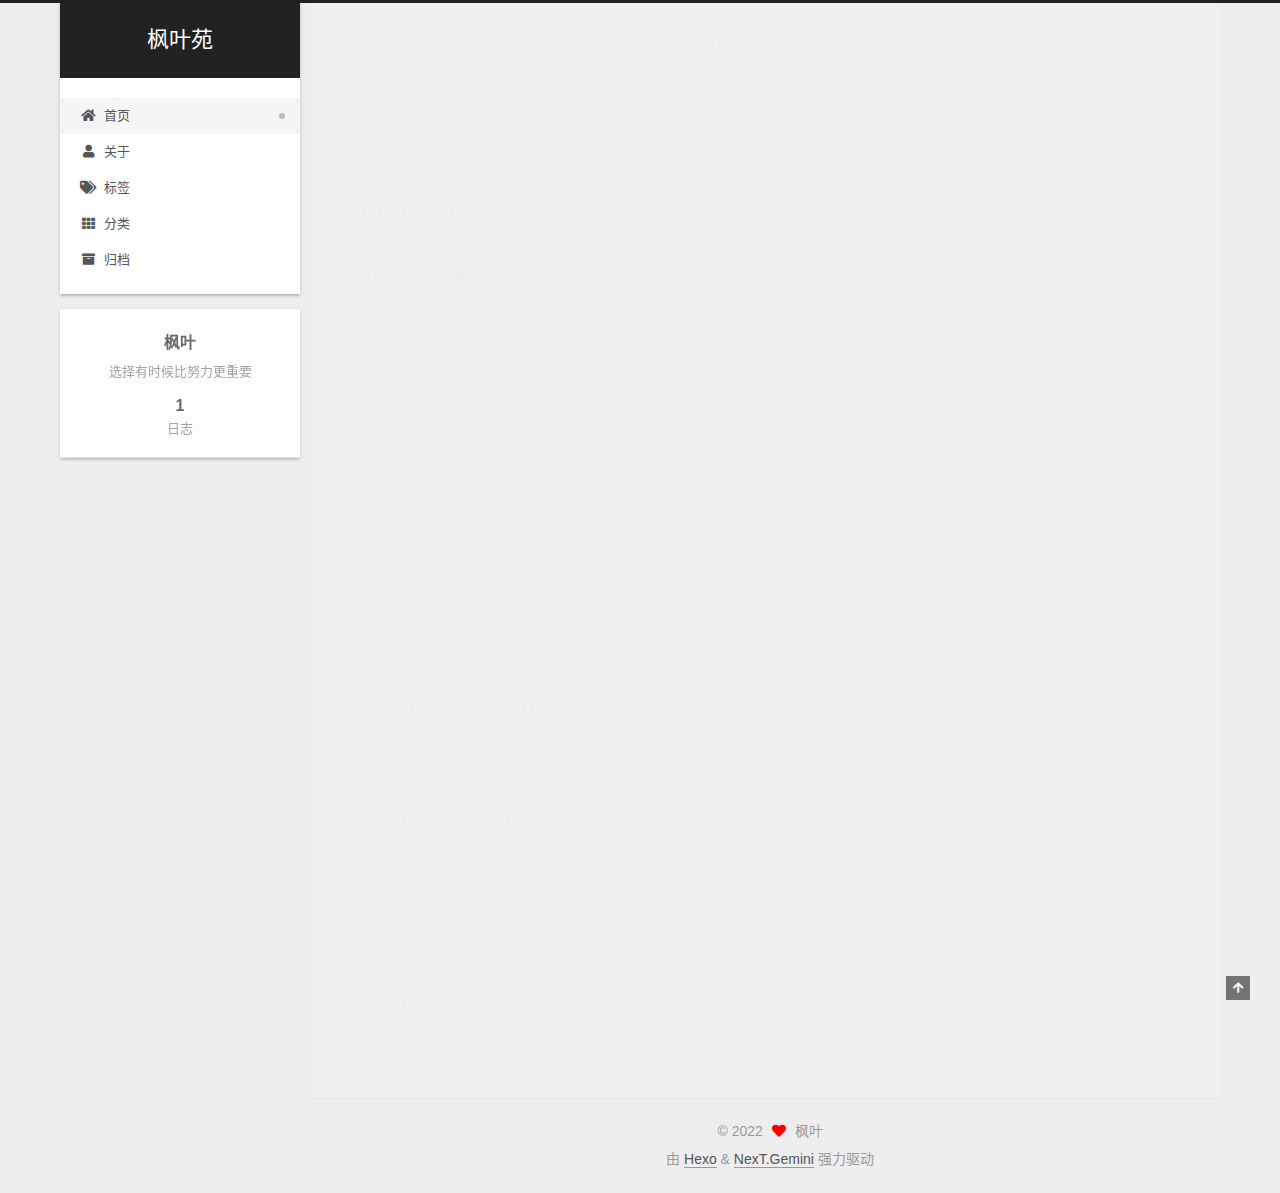
<file: index.html>
<!DOCTYPE html>
<html lang="zh-CN">
<head>
  <meta charset="UTF-8">
<meta name="viewport" content="width=device-width, initial-scale=1, maximum-scale=2">
<meta name="theme-color" content="#222">
<meta name="generator" content="Hexo 6.3.0">
  <link rel="apple-touch-icon" sizes="180x180" href="/images/apple-touch-icon-next.png">
  <link rel="icon" type="image/png" sizes="32x32" href="/images/favicon-32x32-next.png">
  <link rel="icon" type="image/png" sizes="16x16" href="/images/favicon-16x16-next.png">
  <link rel="mask-icon" href="/images/logo.svg" color="#222">

<link rel="stylesheet" href="/css/main.css">


<link rel="stylesheet" href="/lib/font-awesome/css/all.min.css">

<script id="hexo-configurations">
    var NexT = window.NexT || {};
    var CONFIG = {"hostname":"example.com","root":"/","scheme":"Gemini","version":"7.8.0","exturl":false,"sidebar":{"position":"left","display":"post","padding":18,"offset":12,"onmobile":false},"copycode":{"enable":false,"show_result":false,"style":null},"back2top":{"enable":true,"sidebar":false,"scrollpercent":false},"bookmark":{"enable":false,"color":"#222","save":"auto"},"fancybox":false,"mediumzoom":false,"lazyload":false,"pangu":false,"comments":{"style":"tabs","active":null,"storage":true,"lazyload":false,"nav":null},"algolia":{"hits":{"per_page":10},"labels":{"input_placeholder":"Search for Posts","hits_empty":"We didn't find any results for the search: ${query}","hits_stats":"${hits} results found in ${time} ms"}},"localsearch":{"enable":false,"trigger":"auto","top_n_per_article":1,"unescape":false,"preload":false},"motion":{"enable":true,"async":false,"transition":{"post_block":"fadeIn","post_header":"slideDownIn","post_body":"slideDownIn","coll_header":"slideLeftIn","sidebar":"slideUpIn"}}};
  </script>

  <meta name="description" content="选择有时候比努力更重要">
<meta property="og:type" content="website">
<meta property="og:title" content="枫叶苑">
<meta property="og:url" content="http://example.com/index.html">
<meta property="og:site_name" content="枫叶苑">
<meta property="og:description" content="选择有时候比努力更重要">
<meta property="og:locale" content="zh_CN">
<meta property="article:author" content="枫叶">
<meta name="twitter:card" content="summary">

<link rel="canonical" href="http://example.com/">


<script id="page-configurations">
  // https://hexo.io/docs/variables.html
  CONFIG.page = {
    sidebar: "",
    isHome : true,
    isPost : false,
    lang   : 'zh-CN'
  };
</script>

  <title>枫叶苑</title>
  






  <noscript>
  <style>
  .use-motion .brand,
  .use-motion .menu-item,
  .sidebar-inner,
  .use-motion .post-block,
  .use-motion .pagination,
  .use-motion .comments,
  .use-motion .post-header,
  .use-motion .post-body,
  .use-motion .collection-header { opacity: initial; }

  .use-motion .site-title,
  .use-motion .site-subtitle {
    opacity: initial;
    top: initial;
  }

  .use-motion .logo-line-before i { left: initial; }
  .use-motion .logo-line-after i { right: initial; }
  </style>
</noscript>

</head>

<body itemscope itemtype="http://schema.org/WebPage">
  <div class="container use-motion">
    <div class="headband"></div>

    <header class="header" itemscope itemtype="http://schema.org/WPHeader">
      <div class="header-inner"><div class="site-brand-container">
  <div class="site-nav-toggle">
    <div class="toggle" aria-label="切换导航栏">
      <span class="toggle-line toggle-line-first"></span>
      <span class="toggle-line toggle-line-middle"></span>
      <span class="toggle-line toggle-line-last"></span>
    </div>
  </div>

  <div class="site-meta">

    <a href="/" class="brand" rel="start">
      <span class="logo-line-before"><i></i></span>
      <h1 class="site-title">枫叶苑</h1>
      <span class="logo-line-after"><i></i></span>
    </a>
  </div>

  <div class="site-nav-right">
    <div class="toggle popup-trigger">
    </div>
  </div>
</div>




<nav class="site-nav">
  <ul id="menu" class="main-menu menu">
        <li class="menu-item menu-item-home">

    <a href="/" rel="section"><i class="fa fa-home fa-fw"></i>首页</a>

  </li>
        <li class="menu-item menu-item-about">

    <a href="/about/" rel="section"><i class="fa fa-user fa-fw"></i>关于</a>

  </li>
        <li class="menu-item menu-item-tags">

    <a href="/tags/" rel="section"><i class="fa fa-tags fa-fw"></i>标签</a>

  </li>
        <li class="menu-item menu-item-categories">

    <a href="/categories/" rel="section"><i class="fa fa-th fa-fw"></i>分类</a>

  </li>
        <li class="menu-item menu-item-archives">

    <a href="/archives/" rel="section"><i class="fa fa-archive fa-fw"></i>归档</a>

  </li>
  </ul>
</nav>




</div>
    </header>

    
  <div class="back-to-top">
    <i class="fa fa-arrow-up"></i>
    <span>0%</span>
  </div>


    <main class="main">
      <div class="main-inner">
        <div class="content-wrap">
          

          <div class="content index posts-expand">
            
      
  
  
  <article itemscope itemtype="http://schema.org/Article" class="post-block" lang="zh-CN">
    <link itemprop="mainEntityOfPage" href="http://example.com/2022/11/25/hello-world/">

    <span hidden itemprop="author" itemscope itemtype="http://schema.org/Person">
      <meta itemprop="image" content="/images/avatar.gif">
      <meta itemprop="name" content="枫叶">
      <meta itemprop="description" content="选择有时候比努力更重要">
    </span>

    <span hidden itemprop="publisher" itemscope itemtype="http://schema.org/Organization">
      <meta itemprop="name" content="枫叶苑">
    </span>
      <header class="post-header">
        <h2 class="post-title" itemprop="name headline">
          
            <a href="/2022/11/25/hello-world/" class="post-title-link" itemprop="url">Hello World</a>
        </h2>

        <div class="post-meta">
            <span class="post-meta-item">
              <span class="post-meta-item-icon">
                <i class="far fa-calendar"></i>
              </span>
              <span class="post-meta-item-text">发表于</span>

              <time title="创建时间：2022-11-25 10:32:08" itemprop="dateCreated datePublished" datetime="2022-11-25T10:32:08+08:00">2022-11-25</time>
            </span>

          

        </div>
      </header>

    
    
    
    <div class="post-body" itemprop="articleBody">

      
          <p>Welcome to <a target="_blank" rel="noopener" href="https://hexo.io/">Hexo</a>! This is your very first post. Check <a target="_blank" rel="noopener" href="https://hexo.io/docs/">documentation</a> for more info. If you get any problems when using Hexo, you can find the answer in <a target="_blank" rel="noopener" href="https://hexo.io/docs/troubleshooting.html">troubleshooting</a> or you can ask me on <a target="_blank" rel="noopener" href="https://github.com/hexojs/hexo/issues">GitHub</a>.</p>
<h2 id="Quick-Start"><a href="#Quick-Start" class="headerlink" title="Quick Start"></a>Quick Start</h2><h3 id="Create-a-new-post"><a href="#Create-a-new-post" class="headerlink" title="Create a new post"></a>Create a new post</h3><figure class="highlight bash"><table><tr><td class="gutter"><pre><span class="line">1</span><br></pre></td><td class="code"><pre><span class="line">$ hexo new <span class="string">&quot;My New Post&quot;</span></span><br></pre></td></tr></table></figure>

<p>More info: <a target="_blank" rel="noopener" href="https://hexo.io/docs/writing.html">Writing</a></p>
<h3 id="Run-server"><a href="#Run-server" class="headerlink" title="Run server"></a>Run server</h3><figure class="highlight bash"><table><tr><td class="gutter"><pre><span class="line">1</span><br></pre></td><td class="code"><pre><span class="line">$ hexo server</span><br></pre></td></tr></table></figure>

<p>More info: <a target="_blank" rel="noopener" href="https://hexo.io/docs/server.html">Server</a></p>
<h3 id="Generate-static-files"><a href="#Generate-static-files" class="headerlink" title="Generate static files"></a>Generate static files</h3><figure class="highlight bash"><table><tr><td class="gutter"><pre><span class="line">1</span><br></pre></td><td class="code"><pre><span class="line">$ hexo generate</span><br></pre></td></tr></table></figure>

<p>More info: <a target="_blank" rel="noopener" href="https://hexo.io/docs/generating.html">Generating</a></p>
<h3 id="Deploy-to-remote-sites"><a href="#Deploy-to-remote-sites" class="headerlink" title="Deploy to remote sites"></a>Deploy to remote sites</h3><figure class="highlight bash"><table><tr><td class="gutter"><pre><span class="line">1</span><br></pre></td><td class="code"><pre><span class="line">$ hexo deploy</span><br></pre></td></tr></table></figure>

<p>More info: <a target="_blank" rel="noopener" href="https://hexo.io/docs/one-command-deployment.html">Deployment</a></p>

      
    </div>

    
    
    
      <footer class="post-footer">
        <div class="post-eof"></div>
      </footer>
  </article>
  
  
  


  



          </div>
          

<script>
  window.addEventListener('tabs:register', () => {
    let { activeClass } = CONFIG.comments;
    if (CONFIG.comments.storage) {
      activeClass = localStorage.getItem('comments_active') || activeClass;
    }
    if (activeClass) {
      let activeTab = document.querySelector(`a[href="#comment-${activeClass}"]`);
      if (activeTab) {
        activeTab.click();
      }
    }
  });
  if (CONFIG.comments.storage) {
    window.addEventListener('tabs:click', event => {
      if (!event.target.matches('.tabs-comment .tab-content .tab-pane')) return;
      let commentClass = event.target.classList[1];
      localStorage.setItem('comments_active', commentClass);
    });
  }
</script>

        </div>
          
  
  <div class="toggle sidebar-toggle">
    <span class="toggle-line toggle-line-first"></span>
    <span class="toggle-line toggle-line-middle"></span>
    <span class="toggle-line toggle-line-last"></span>
  </div>

  <aside class="sidebar">
    <div class="sidebar-inner">

      <ul class="sidebar-nav motion-element">
        <li class="sidebar-nav-toc">
          文章目录
        </li>
        <li class="sidebar-nav-overview">
          站点概览
        </li>
      </ul>

      <!--noindex-->
      <div class="post-toc-wrap sidebar-panel">
      </div>
      <!--/noindex-->

      <div class="site-overview-wrap sidebar-panel">
        <div class="site-author motion-element" itemprop="author" itemscope itemtype="http://schema.org/Person">
  <p class="site-author-name" itemprop="name">枫叶</p>
  <div class="site-description" itemprop="description">选择有时候比努力更重要</div>
</div>
<div class="site-state-wrap motion-element">
  <nav class="site-state">
      <div class="site-state-item site-state-posts">
          <a href="/archives/">
        
          <span class="site-state-item-count">1</span>
          <span class="site-state-item-name">日志</span>
        </a>
      </div>
  </nav>
</div>



      </div>

    </div>
  </aside>
  <div id="sidebar-dimmer"></div>


      </div>
    </main>

    <footer class="footer">
      <div class="footer-inner">
        

        

<div class="copyright">
  
  &copy; 
  <span itemprop="copyrightYear">2022</span>
  <span class="with-love">
    <i class="fa fa-heart"></i>
  </span>
  <span class="author" itemprop="copyrightHolder">枫叶</span>
</div>
  <div class="powered-by">由 <a href="https://hexo.io/" class="theme-link" rel="noopener" target="_blank">Hexo</a> & <a href="https://theme-next.org/" class="theme-link" rel="noopener" target="_blank">NexT.Gemini</a> 强力驱动
  </div>

        








      </div>
    </footer>
  </div>

  
  <script src="/lib/anime.min.js"></script>
  <script src="/lib/velocity/velocity.min.js"></script>
  <script src="/lib/velocity/velocity.ui.min.js"></script>

<script src="/js/utils.js"></script>

<script src="/js/motion.js"></script>


<script src="/js/schemes/pisces.js"></script>


<script src="/js/next-boot.js"></script>




  















  

  

</body>
</html>
</file>
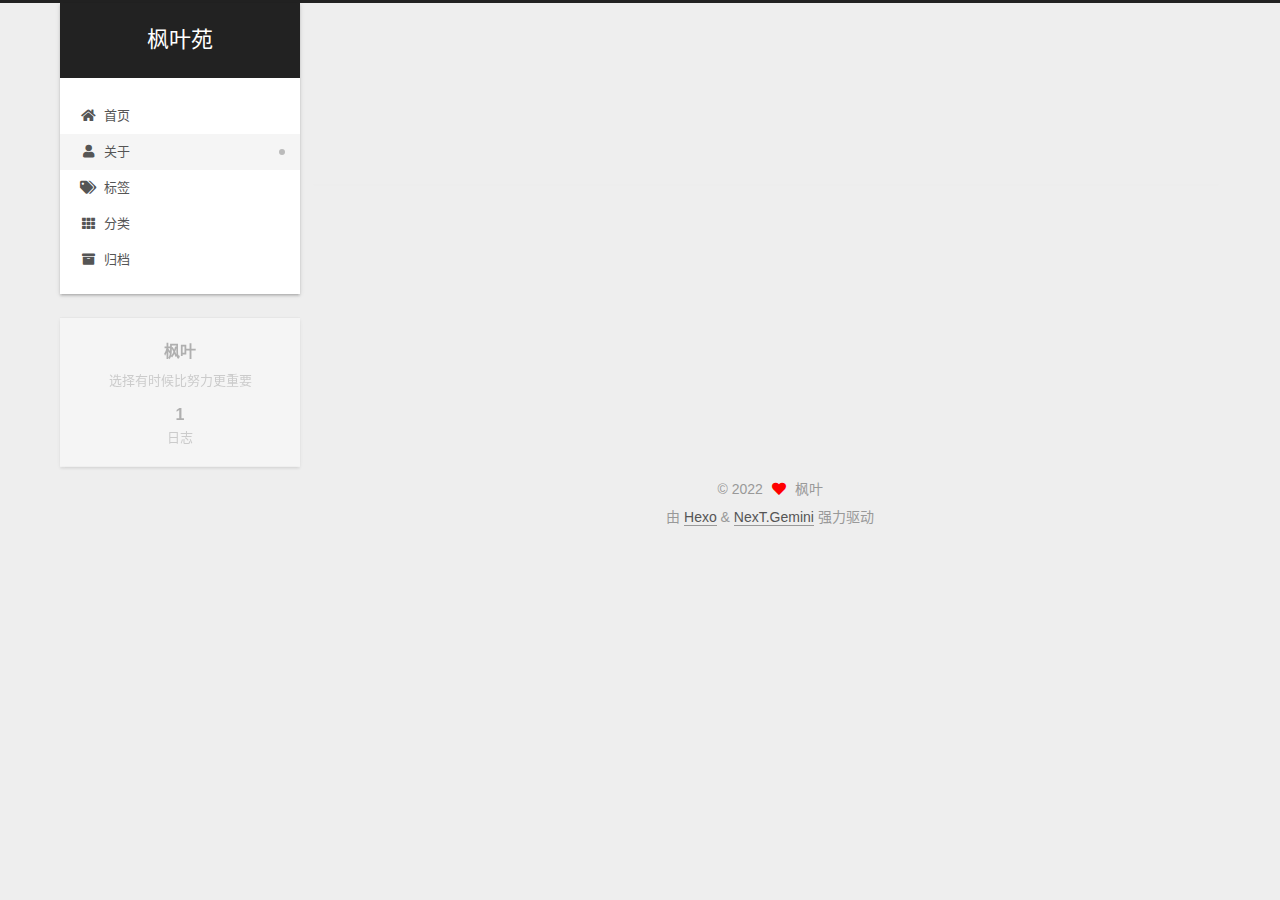
<file: about/index.html>
<!DOCTYPE html>
<html lang="zh-CN">
<head>
  <meta charset="UTF-8">
<meta name="viewport" content="width=device-width, initial-scale=1, maximum-scale=2">
<meta name="theme-color" content="#222">
<meta name="generator" content="Hexo 6.3.0">
  <link rel="apple-touch-icon" sizes="180x180" href="/images/apple-touch-icon-next.png">
  <link rel="icon" type="image/png" sizes="32x32" href="/images/favicon-32x32-next.png">
  <link rel="icon" type="image/png" sizes="16x16" href="/images/favicon-16x16-next.png">
  <link rel="mask-icon" href="/images/logo.svg" color="#222">

<link rel="stylesheet" href="/css/main.css">


<link rel="stylesheet" href="/lib/font-awesome/css/all.min.css">

<script id="hexo-configurations">
    var NexT = window.NexT || {};
    var CONFIG = {"hostname":"example.com","root":"/","scheme":"Gemini","version":"7.8.0","exturl":false,"sidebar":{"position":"left","display":"post","padding":18,"offset":12,"onmobile":false},"copycode":{"enable":false,"show_result":false,"style":null},"back2top":{"enable":true,"sidebar":false,"scrollpercent":false},"bookmark":{"enable":false,"color":"#222","save":"auto"},"fancybox":false,"mediumzoom":false,"lazyload":false,"pangu":false,"comments":{"style":"tabs","active":null,"storage":true,"lazyload":false,"nav":null},"algolia":{"hits":{"per_page":10},"labels":{"input_placeholder":"Search for Posts","hits_empty":"We didn't find any results for the search: ${query}","hits_stats":"${hits} results found in ${time} ms"}},"localsearch":{"enable":false,"trigger":"auto","top_n_per_article":1,"unescape":false,"preload":false},"motion":{"enable":true,"async":false,"transition":{"post_block":"fadeIn","post_header":"slideDownIn","post_body":"slideDownIn","coll_header":"slideLeftIn","sidebar":"slideUpIn"}}};
  </script>

  <meta name="description" content="选择有时候比努力更重要">
<meta property="og:type" content="website">
<meta property="og:title" content="关于">
<meta property="og:url" content="http://example.com/about/index.html">
<meta property="og:site_name" content="枫叶苑">
<meta property="og:description" content="选择有时候比努力更重要">
<meta property="og:locale" content="zh_CN">
<meta property="article:published_time" content="2022-11-25T05:49:25.000Z">
<meta property="article:modified_time" content="2022-11-25T05:52:15.976Z">
<meta property="article:author" content="枫叶">
<meta name="twitter:card" content="summary">

<link rel="canonical" href="http://example.com/about/">


<script id="page-configurations">
  // https://hexo.io/docs/variables.html
  CONFIG.page = {
    sidebar: "",
    isHome : false,
    isPost : false,
    lang   : 'zh-CN'
  };
</script>

  <title>关于 | 枫叶苑
</title>
  






  <noscript>
  <style>
  .use-motion .brand,
  .use-motion .menu-item,
  .sidebar-inner,
  .use-motion .post-block,
  .use-motion .pagination,
  .use-motion .comments,
  .use-motion .post-header,
  .use-motion .post-body,
  .use-motion .collection-header { opacity: initial; }

  .use-motion .site-title,
  .use-motion .site-subtitle {
    opacity: initial;
    top: initial;
  }

  .use-motion .logo-line-before i { left: initial; }
  .use-motion .logo-line-after i { right: initial; }
  </style>
</noscript>

</head>

<body itemscope itemtype="http://schema.org/WebPage">
  <div class="container use-motion">
    <div class="headband"></div>

    <header class="header" itemscope itemtype="http://schema.org/WPHeader">
      <div class="header-inner"><div class="site-brand-container">
  <div class="site-nav-toggle">
    <div class="toggle" aria-label="切换导航栏">
      <span class="toggle-line toggle-line-first"></span>
      <span class="toggle-line toggle-line-middle"></span>
      <span class="toggle-line toggle-line-last"></span>
    </div>
  </div>

  <div class="site-meta">

    <a href="/" class="brand" rel="start">
      <span class="logo-line-before"><i></i></span>
      <h1 class="site-title">枫叶苑</h1>
      <span class="logo-line-after"><i></i></span>
    </a>
  </div>

  <div class="site-nav-right">
    <div class="toggle popup-trigger">
    </div>
  </div>
</div>




<nav class="site-nav">
  <ul id="menu" class="main-menu menu">
        <li class="menu-item menu-item-home">

    <a href="/" rel="section"><i class="fa fa-home fa-fw"></i>首页</a>

  </li>
        <li class="menu-item menu-item-about">

    <a href="/about/" rel="section"><i class="fa fa-user fa-fw"></i>关于</a>

  </li>
        <li class="menu-item menu-item-tags">

    <a href="/tags/" rel="section"><i class="fa fa-tags fa-fw"></i>标签</a>

  </li>
        <li class="menu-item menu-item-categories">

    <a href="/categories/" rel="section"><i class="fa fa-th fa-fw"></i>分类</a>

  </li>
        <li class="menu-item menu-item-archives">

    <a href="/archives/" rel="section"><i class="fa fa-archive fa-fw"></i>归档</a>

  </li>
  </ul>
</nav>




</div>
    </header>

    
  <div class="back-to-top">
    <i class="fa fa-arrow-up"></i>
    <span>0%</span>
  </div>


    <main class="main">
      <div class="main-inner">
        <div class="content-wrap">
          
  
  

          <div class="content page posts-expand">
            

    
    
    
    <div class="post-block" lang="zh-CN">
      <header class="post-header">

<h1 class="post-title" itemprop="name headline">关于
</h1>

<div class="post-meta">
  

</div>

</header>

      
      
      
      <div class="post-body">
          
      </div>
      
      
      
    </div>
    

    
    
    


          </div>
          

<script>
  window.addEventListener('tabs:register', () => {
    let { activeClass } = CONFIG.comments;
    if (CONFIG.comments.storage) {
      activeClass = localStorage.getItem('comments_active') || activeClass;
    }
    if (activeClass) {
      let activeTab = document.querySelector(`a[href="#comment-${activeClass}"]`);
      if (activeTab) {
        activeTab.click();
      }
    }
  });
  if (CONFIG.comments.storage) {
    window.addEventListener('tabs:click', event => {
      if (!event.target.matches('.tabs-comment .tab-content .tab-pane')) return;
      let commentClass = event.target.classList[1];
      localStorage.setItem('comments_active', commentClass);
    });
  }
</script>

        </div>
          
  
  <div class="toggle sidebar-toggle">
    <span class="toggle-line toggle-line-first"></span>
    <span class="toggle-line toggle-line-middle"></span>
    <span class="toggle-line toggle-line-last"></span>
  </div>

  <aside class="sidebar">
    <div class="sidebar-inner">

      <ul class="sidebar-nav motion-element">
        <li class="sidebar-nav-toc">
          文章目录
        </li>
        <li class="sidebar-nav-overview">
          站点概览
        </li>
      </ul>

      <!--noindex-->
      <div class="post-toc-wrap sidebar-panel">
      </div>
      <!--/noindex-->

      <div class="site-overview-wrap sidebar-panel">
        <div class="site-author motion-element" itemprop="author" itemscope itemtype="http://schema.org/Person">
  <p class="site-author-name" itemprop="name">枫叶</p>
  <div class="site-description" itemprop="description">选择有时候比努力更重要</div>
</div>
<div class="site-state-wrap motion-element">
  <nav class="site-state">
      <div class="site-state-item site-state-posts">
          <a href="/archives/">
        
          <span class="site-state-item-count">1</span>
          <span class="site-state-item-name">日志</span>
        </a>
      </div>
  </nav>
</div>



      </div>

    </div>
  </aside>
  <div id="sidebar-dimmer"></div>


      </div>
    </main>

    <footer class="footer">
      <div class="footer-inner">
        

        

<div class="copyright">
  
  &copy; 
  <span itemprop="copyrightYear">2022</span>
  <span class="with-love">
    <i class="fa fa-heart"></i>
  </span>
  <span class="author" itemprop="copyrightHolder">枫叶</span>
</div>
  <div class="powered-by">由 <a href="https://hexo.io/" class="theme-link" rel="noopener" target="_blank">Hexo</a> & <a href="https://theme-next.org/" class="theme-link" rel="noopener" target="_blank">NexT.Gemini</a> 强力驱动
  </div>

        








      </div>
    </footer>
  </div>

  
  <script src="/lib/anime.min.js"></script>
  <script src="/lib/velocity/velocity.min.js"></script>
  <script src="/lib/velocity/velocity.ui.min.js"></script>

<script src="/js/utils.js"></script>

<script src="/js/motion.js"></script>


<script src="/js/schemes/pisces.js"></script>


<script src="/js/next-boot.js"></script>




  















  

  

</body>
</html>
</file>
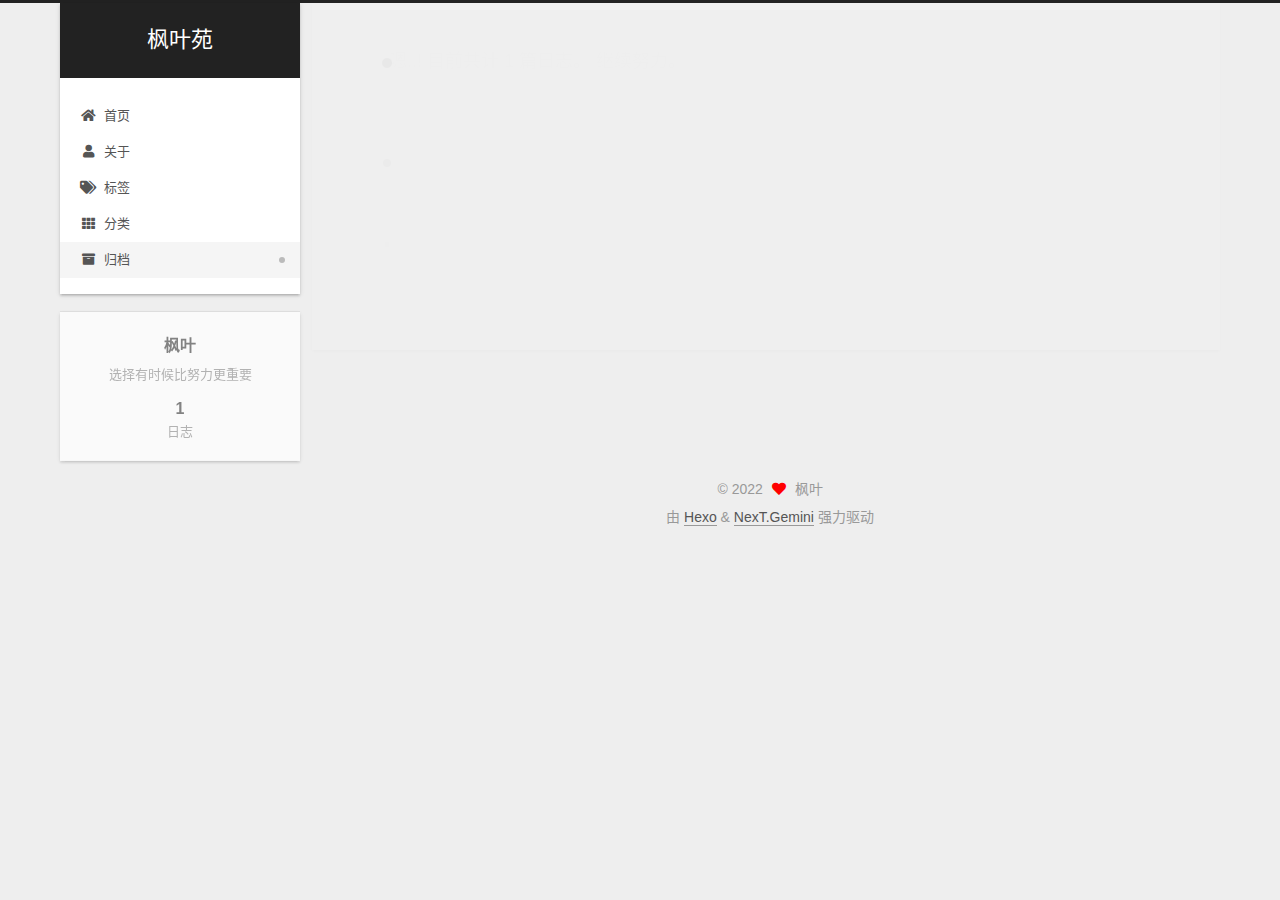
<file: archives/index.html>
<!DOCTYPE html>
<html lang="zh-CN">
<head>
  <meta charset="UTF-8">
<meta name="viewport" content="width=device-width, initial-scale=1, maximum-scale=2">
<meta name="theme-color" content="#222">
<meta name="generator" content="Hexo 6.3.0">
  <link rel="apple-touch-icon" sizes="180x180" href="/images/apple-touch-icon-next.png">
  <link rel="icon" type="image/png" sizes="32x32" href="/images/favicon-32x32-next.png">
  <link rel="icon" type="image/png" sizes="16x16" href="/images/favicon-16x16-next.png">
  <link rel="mask-icon" href="/images/logo.svg" color="#222">

<link rel="stylesheet" href="/css/main.css">


<link rel="stylesheet" href="/lib/font-awesome/css/all.min.css">

<script id="hexo-configurations">
    var NexT = window.NexT || {};
    var CONFIG = {"hostname":"example.com","root":"/","scheme":"Gemini","version":"7.8.0","exturl":false,"sidebar":{"position":"left","display":"post","padding":18,"offset":12,"onmobile":false},"copycode":{"enable":false,"show_result":false,"style":null},"back2top":{"enable":true,"sidebar":false,"scrollpercent":false},"bookmark":{"enable":false,"color":"#222","save":"auto"},"fancybox":false,"mediumzoom":false,"lazyload":false,"pangu":false,"comments":{"style":"tabs","active":null,"storage":true,"lazyload":false,"nav":null},"algolia":{"hits":{"per_page":10},"labels":{"input_placeholder":"Search for Posts","hits_empty":"We didn't find any results for the search: ${query}","hits_stats":"${hits} results found in ${time} ms"}},"localsearch":{"enable":false,"trigger":"auto","top_n_per_article":1,"unescape":false,"preload":false},"motion":{"enable":true,"async":false,"transition":{"post_block":"fadeIn","post_header":"slideDownIn","post_body":"slideDownIn","coll_header":"slideLeftIn","sidebar":"slideUpIn"}}};
  </script>

  <meta name="description" content="选择有时候比努力更重要">
<meta property="og:type" content="website">
<meta property="og:title" content="枫叶苑">
<meta property="og:url" content="http://example.com/archives/index.html">
<meta property="og:site_name" content="枫叶苑">
<meta property="og:description" content="选择有时候比努力更重要">
<meta property="og:locale" content="zh_CN">
<meta property="article:author" content="枫叶">
<meta name="twitter:card" content="summary">

<link rel="canonical" href="http://example.com/archives/">


<script id="page-configurations">
  // https://hexo.io/docs/variables.html
  CONFIG.page = {
    sidebar: "",
    isHome : false,
    isPost : false,
    lang   : 'zh-CN'
  };
</script>

  <title>归档 | 枫叶苑</title>
  






  <noscript>
  <style>
  .use-motion .brand,
  .use-motion .menu-item,
  .sidebar-inner,
  .use-motion .post-block,
  .use-motion .pagination,
  .use-motion .comments,
  .use-motion .post-header,
  .use-motion .post-body,
  .use-motion .collection-header { opacity: initial; }

  .use-motion .site-title,
  .use-motion .site-subtitle {
    opacity: initial;
    top: initial;
  }

  .use-motion .logo-line-before i { left: initial; }
  .use-motion .logo-line-after i { right: initial; }
  </style>
</noscript>

</head>

<body itemscope itemtype="http://schema.org/WebPage">
  <div class="container use-motion">
    <div class="headband"></div>

    <header class="header" itemscope itemtype="http://schema.org/WPHeader">
      <div class="header-inner"><div class="site-brand-container">
  <div class="site-nav-toggle">
    <div class="toggle" aria-label="切换导航栏">
      <span class="toggle-line toggle-line-first"></span>
      <span class="toggle-line toggle-line-middle"></span>
      <span class="toggle-line toggle-line-last"></span>
    </div>
  </div>

  <div class="site-meta">

    <a href="/" class="brand" rel="start">
      <span class="logo-line-before"><i></i></span>
      <h1 class="site-title">枫叶苑</h1>
      <span class="logo-line-after"><i></i></span>
    </a>
  </div>

  <div class="site-nav-right">
    <div class="toggle popup-trigger">
    </div>
  </div>
</div>




<nav class="site-nav">
  <ul id="menu" class="main-menu menu">
        <li class="menu-item menu-item-home">

    <a href="/" rel="section"><i class="fa fa-home fa-fw"></i>首页</a>

  </li>
        <li class="menu-item menu-item-about">

    <a href="/about/" rel="section"><i class="fa fa-user fa-fw"></i>关于</a>

  </li>
        <li class="menu-item menu-item-tags">

    <a href="/tags/" rel="section"><i class="fa fa-tags fa-fw"></i>标签</a>

  </li>
        <li class="menu-item menu-item-categories">

    <a href="/categories/" rel="section"><i class="fa fa-th fa-fw"></i>分类</a>

  </li>
        <li class="menu-item menu-item-archives">

    <a href="/archives/" rel="section"><i class="fa fa-archive fa-fw"></i>归档</a>

  </li>
  </ul>
</nav>




</div>
    </header>

    
  <div class="back-to-top">
    <i class="fa fa-arrow-up"></i>
    <span>0%</span>
  </div>


    <main class="main">
      <div class="main-inner">
        <div class="content-wrap">
          

          <div class="content archive">
            

  
  
  
  <div class="post-block">
    <div class="posts-collapse">
      <div class="collection-title">
        <span class="collection-header">嗯..! 目前共计 1 篇日志。 继续努力。</span>
      </div>

      
    <div class="collection-year">
      <span class="collection-header">2022</span>
    </div>

  <article itemscope itemtype="http://schema.org/Article">
    <header class="post-header">

      <div class="post-meta">
        <time itemprop="dateCreated"
              datetime="2022-11-25T10:32:08+08:00"
              content="2022-11-25">
          11-25
        </time>
      </div>

      <div class="post-title">
          <a class="post-title-link" href="/2022/11/25/hello-world/" itemprop="url">
            <span itemprop="name">Hello World</span>
          </a>
      </div>

    </header>
  </article>


    </div>
  </div>
  
  
  

  



          </div>
          

<script>
  window.addEventListener('tabs:register', () => {
    let { activeClass } = CONFIG.comments;
    if (CONFIG.comments.storage) {
      activeClass = localStorage.getItem('comments_active') || activeClass;
    }
    if (activeClass) {
      let activeTab = document.querySelector(`a[href="#comment-${activeClass}"]`);
      if (activeTab) {
        activeTab.click();
      }
    }
  });
  if (CONFIG.comments.storage) {
    window.addEventListener('tabs:click', event => {
      if (!event.target.matches('.tabs-comment .tab-content .tab-pane')) return;
      let commentClass = event.target.classList[1];
      localStorage.setItem('comments_active', commentClass);
    });
  }
</script>

        </div>
          
  
  <div class="toggle sidebar-toggle">
    <span class="toggle-line toggle-line-first"></span>
    <span class="toggle-line toggle-line-middle"></span>
    <span class="toggle-line toggle-line-last"></span>
  </div>

  <aside class="sidebar">
    <div class="sidebar-inner">

      <ul class="sidebar-nav motion-element">
        <li class="sidebar-nav-toc">
          文章目录
        </li>
        <li class="sidebar-nav-overview">
          站点概览
        </li>
      </ul>

      <!--noindex-->
      <div class="post-toc-wrap sidebar-panel">
      </div>
      <!--/noindex-->

      <div class="site-overview-wrap sidebar-panel">
        <div class="site-author motion-element" itemprop="author" itemscope itemtype="http://schema.org/Person">
  <p class="site-author-name" itemprop="name">枫叶</p>
  <div class="site-description" itemprop="description">选择有时候比努力更重要</div>
</div>
<div class="site-state-wrap motion-element">
  <nav class="site-state">
      <div class="site-state-item site-state-posts">
          <a href="/archives/">
        
          <span class="site-state-item-count">1</span>
          <span class="site-state-item-name">日志</span>
        </a>
      </div>
  </nav>
</div>



      </div>

    </div>
  </aside>
  <div id="sidebar-dimmer"></div>


      </div>
    </main>

    <footer class="footer">
      <div class="footer-inner">
        

        

<div class="copyright">
  
  &copy; 
  <span itemprop="copyrightYear">2022</span>
  <span class="with-love">
    <i class="fa fa-heart"></i>
  </span>
  <span class="author" itemprop="copyrightHolder">枫叶</span>
</div>
  <div class="powered-by">由 <a href="https://hexo.io/" class="theme-link" rel="noopener" target="_blank">Hexo</a> & <a href="https://theme-next.org/" class="theme-link" rel="noopener" target="_blank">NexT.Gemini</a> 强力驱动
  </div>

        








      </div>
    </footer>
  </div>

  
  <script src="/lib/anime.min.js"></script>
  <script src="/lib/velocity/velocity.min.js"></script>
  <script src="/lib/velocity/velocity.ui.min.js"></script>

<script src="/js/utils.js"></script>

<script src="/js/motion.js"></script>


<script src="/js/schemes/pisces.js"></script>


<script src="/js/next-boot.js"></script>




  















  

  

</body>
</html>
</file>
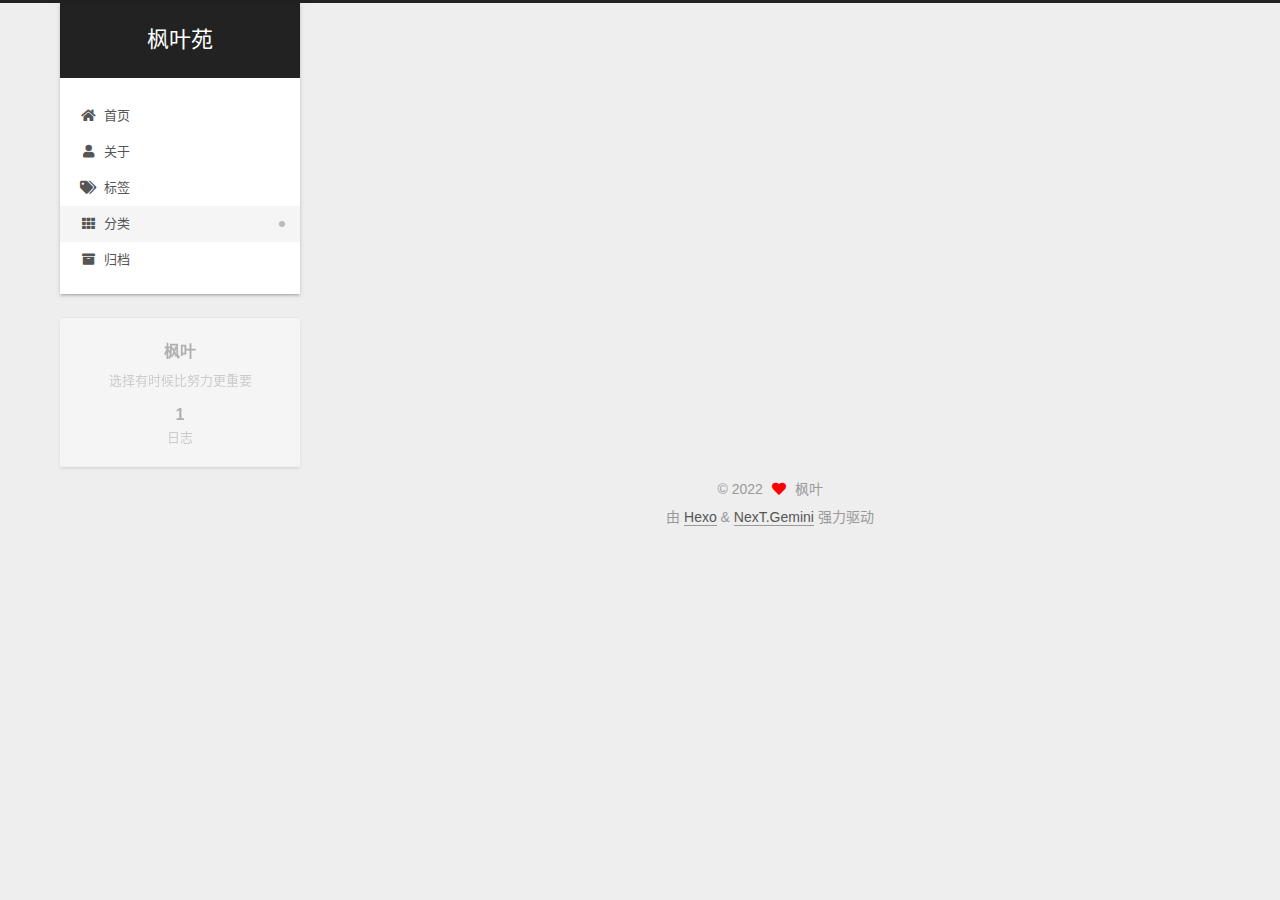
<file: categories/index.html>
<!DOCTYPE html>
<html lang="zh-CN">
<head>
  <meta charset="UTF-8">
<meta name="viewport" content="width=device-width, initial-scale=1, maximum-scale=2">
<meta name="theme-color" content="#222">
<meta name="generator" content="Hexo 6.3.0">
  <link rel="apple-touch-icon" sizes="180x180" href="/images/apple-touch-icon-next.png">
  <link rel="icon" type="image/png" sizes="32x32" href="/images/favicon-32x32-next.png">
  <link rel="icon" type="image/png" sizes="16x16" href="/images/favicon-16x16-next.png">
  <link rel="mask-icon" href="/images/logo.svg" color="#222">

<link rel="stylesheet" href="/css/main.css">


<link rel="stylesheet" href="/lib/font-awesome/css/all.min.css">

<script id="hexo-configurations">
    var NexT = window.NexT || {};
    var CONFIG = {"hostname":"example.com","root":"/","scheme":"Gemini","version":"7.8.0","exturl":false,"sidebar":{"position":"left","display":"post","padding":18,"offset":12,"onmobile":false},"copycode":{"enable":false,"show_result":false,"style":null},"back2top":{"enable":true,"sidebar":false,"scrollpercent":false},"bookmark":{"enable":false,"color":"#222","save":"auto"},"fancybox":false,"mediumzoom":false,"lazyload":false,"pangu":false,"comments":{"style":"tabs","active":null,"storage":true,"lazyload":false,"nav":null},"algolia":{"hits":{"per_page":10},"labels":{"input_placeholder":"Search for Posts","hits_empty":"We didn't find any results for the search: ${query}","hits_stats":"${hits} results found in ${time} ms"}},"localsearch":{"enable":false,"trigger":"auto","top_n_per_article":1,"unescape":false,"preload":false},"motion":{"enable":true,"async":false,"transition":{"post_block":"fadeIn","post_header":"slideDownIn","post_body":"slideDownIn","coll_header":"slideLeftIn","sidebar":"slideUpIn"}}};
  </script>

  <meta name="description" content="选择有时候比努力更重要">
<meta property="og:type" content="website">
<meta property="og:title" content="分类">
<meta property="og:url" content="http://example.com/categories/index.html">
<meta property="og:site_name" content="枫叶苑">
<meta property="og:description" content="选择有时候比努力更重要">
<meta property="og:locale" content="zh_CN">
<meta property="article:published_time" content="2022-11-25T05:49:25.000Z">
<meta property="article:modified_time" content="2022-11-25T05:51:35.272Z">
<meta property="article:author" content="枫叶">
<meta name="twitter:card" content="summary">

<link rel="canonical" href="http://example.com/categories/">


<script id="page-configurations">
  // https://hexo.io/docs/variables.html
  CONFIG.page = {
    sidebar: "",
    isHome : false,
    isPost : false,
    lang   : 'zh-CN'
  };
</script>

  <title>分类 | 枫叶苑
</title>
  






  <noscript>
  <style>
  .use-motion .brand,
  .use-motion .menu-item,
  .sidebar-inner,
  .use-motion .post-block,
  .use-motion .pagination,
  .use-motion .comments,
  .use-motion .post-header,
  .use-motion .post-body,
  .use-motion .collection-header { opacity: initial; }

  .use-motion .site-title,
  .use-motion .site-subtitle {
    opacity: initial;
    top: initial;
  }

  .use-motion .logo-line-before i { left: initial; }
  .use-motion .logo-line-after i { right: initial; }
  </style>
</noscript>

</head>

<body itemscope itemtype="http://schema.org/WebPage">
  <div class="container use-motion">
    <div class="headband"></div>

    <header class="header" itemscope itemtype="http://schema.org/WPHeader">
      <div class="header-inner"><div class="site-brand-container">
  <div class="site-nav-toggle">
    <div class="toggle" aria-label="切换导航栏">
      <span class="toggle-line toggle-line-first"></span>
      <span class="toggle-line toggle-line-middle"></span>
      <span class="toggle-line toggle-line-last"></span>
    </div>
  </div>

  <div class="site-meta">

    <a href="/" class="brand" rel="start">
      <span class="logo-line-before"><i></i></span>
      <h1 class="site-title">枫叶苑</h1>
      <span class="logo-line-after"><i></i></span>
    </a>
  </div>

  <div class="site-nav-right">
    <div class="toggle popup-trigger">
    </div>
  </div>
</div>




<nav class="site-nav">
  <ul id="menu" class="main-menu menu">
        <li class="menu-item menu-item-home">

    <a href="/" rel="section"><i class="fa fa-home fa-fw"></i>首页</a>

  </li>
        <li class="menu-item menu-item-about">

    <a href="/about/" rel="section"><i class="fa fa-user fa-fw"></i>关于</a>

  </li>
        <li class="menu-item menu-item-tags">

    <a href="/tags/" rel="section"><i class="fa fa-tags fa-fw"></i>标签</a>

  </li>
        <li class="menu-item menu-item-categories">

    <a href="/categories/" rel="section"><i class="fa fa-th fa-fw"></i>分类</a>

  </li>
        <li class="menu-item menu-item-archives">

    <a href="/archives/" rel="section"><i class="fa fa-archive fa-fw"></i>归档</a>

  </li>
  </ul>
</nav>




</div>
    </header>

    
  <div class="back-to-top">
    <i class="fa fa-arrow-up"></i>
    <span>0%</span>
  </div>


    <main class="main">
      <div class="main-inner">
        <div class="content-wrap">
          
  
  

          <div class="content page posts-expand">
            

    
    
    
    <div class="post-block" lang="zh-CN">
      <header class="post-header">

<h1 class="post-title" itemprop="name headline">分类
</h1>

<div class="post-meta">
  

</div>

</header>

      
      
      
      <div class="post-body">
          <div class="category-all-page">
            <div class="category-all-title">
              暂无分类
            </div>
            <div class="category-all">
              
            </div>
          </div>
        
      </div>
      
      
      
    </div>
    

    
    
    


          </div>
          

<script>
  window.addEventListener('tabs:register', () => {
    let { activeClass } = CONFIG.comments;
    if (CONFIG.comments.storage) {
      activeClass = localStorage.getItem('comments_active') || activeClass;
    }
    if (activeClass) {
      let activeTab = document.querySelector(`a[href="#comment-${activeClass}"]`);
      if (activeTab) {
        activeTab.click();
      }
    }
  });
  if (CONFIG.comments.storage) {
    window.addEventListener('tabs:click', event => {
      if (!event.target.matches('.tabs-comment .tab-content .tab-pane')) return;
      let commentClass = event.target.classList[1];
      localStorage.setItem('comments_active', commentClass);
    });
  }
</script>

        </div>
          
  
  <div class="toggle sidebar-toggle">
    <span class="toggle-line toggle-line-first"></span>
    <span class="toggle-line toggle-line-middle"></span>
    <span class="toggle-line toggle-line-last"></span>
  </div>

  <aside class="sidebar">
    <div class="sidebar-inner">

      <ul class="sidebar-nav motion-element">
        <li class="sidebar-nav-toc">
          文章目录
        </li>
        <li class="sidebar-nav-overview">
          站点概览
        </li>
      </ul>

      <!--noindex-->
      <div class="post-toc-wrap sidebar-panel">
      </div>
      <!--/noindex-->

      <div class="site-overview-wrap sidebar-panel">
        <div class="site-author motion-element" itemprop="author" itemscope itemtype="http://schema.org/Person">
  <p class="site-author-name" itemprop="name">枫叶</p>
  <div class="site-description" itemprop="description">选择有时候比努力更重要</div>
</div>
<div class="site-state-wrap motion-element">
  <nav class="site-state">
      <div class="site-state-item site-state-posts">
          <a href="/archives/">
        
          <span class="site-state-item-count">1</span>
          <span class="site-state-item-name">日志</span>
        </a>
      </div>
  </nav>
</div>



      </div>

    </div>
  </aside>
  <div id="sidebar-dimmer"></div>


      </div>
    </main>

    <footer class="footer">
      <div class="footer-inner">
        

        

<div class="copyright">
  
  &copy; 
  <span itemprop="copyrightYear">2022</span>
  <span class="with-love">
    <i class="fa fa-heart"></i>
  </span>
  <span class="author" itemprop="copyrightHolder">枫叶</span>
</div>
  <div class="powered-by">由 <a href="https://hexo.io/" class="theme-link" rel="noopener" target="_blank">Hexo</a> & <a href="https://theme-next.org/" class="theme-link" rel="noopener" target="_blank">NexT.Gemini</a> 强力驱动
  </div>

        








      </div>
    </footer>
  </div>

  
  <script src="/lib/anime.min.js"></script>
  <script src="/lib/velocity/velocity.min.js"></script>
  <script src="/lib/velocity/velocity.ui.min.js"></script>

<script src="/js/utils.js"></script>

<script src="/js/motion.js"></script>


<script src="/js/schemes/pisces.js"></script>


<script src="/js/next-boot.js"></script>




  















  

  

</body>
</html>
</file>
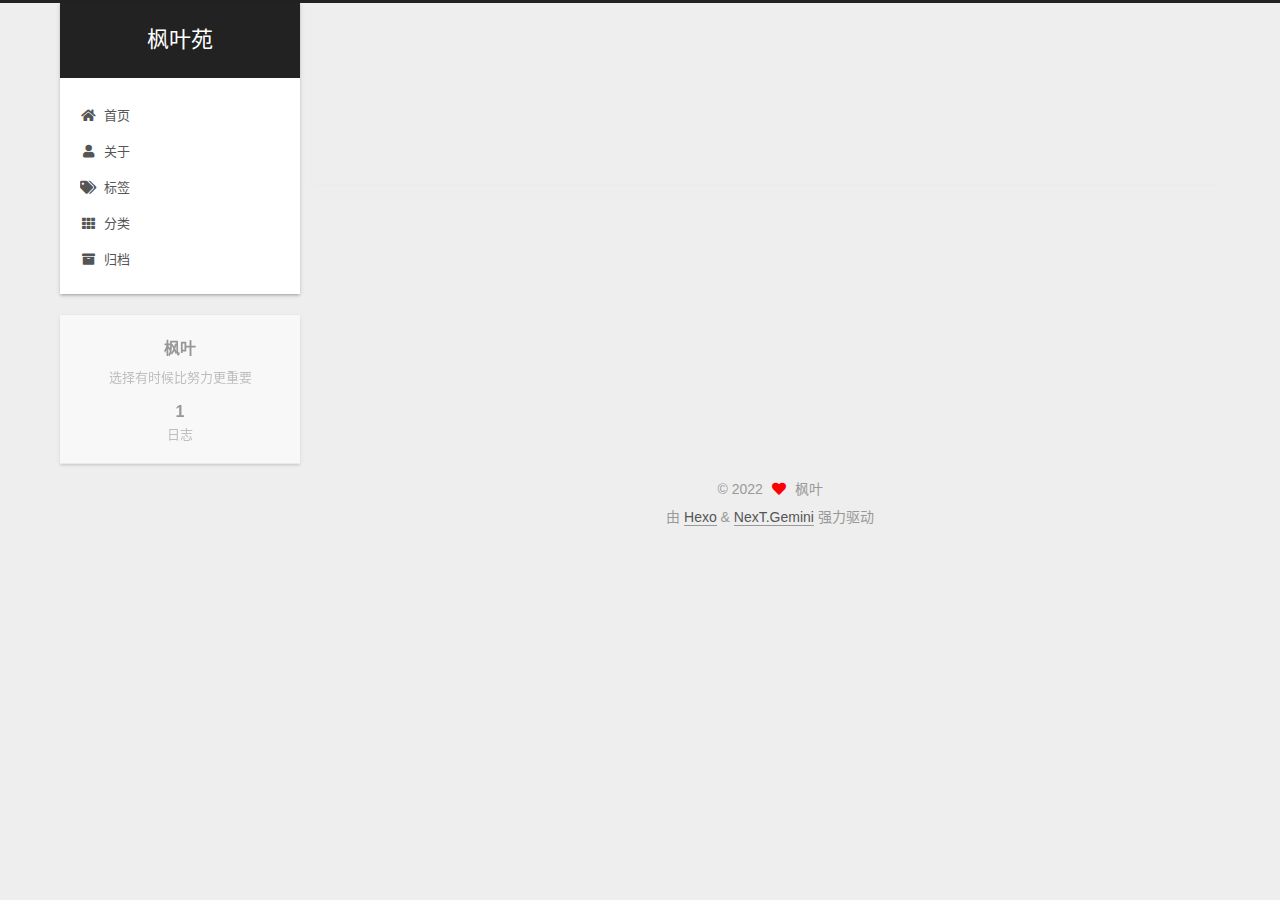
<file: resources/index.html>
<!DOCTYPE html>
<html lang="zh-CN">
<head>
  <meta charset="UTF-8">
<meta name="viewport" content="width=device-width, initial-scale=1, maximum-scale=2">
<meta name="theme-color" content="#222">
<meta name="generator" content="Hexo 6.3.0">
  <link rel="apple-touch-icon" sizes="180x180" href="/images/apple-touch-icon-next.png">
  <link rel="icon" type="image/png" sizes="32x32" href="/images/favicon-32x32-next.png">
  <link rel="icon" type="image/png" sizes="16x16" href="/images/favicon-16x16-next.png">
  <link rel="mask-icon" href="/images/logo.svg" color="#222">

<link rel="stylesheet" href="/css/main.css">


<link rel="stylesheet" href="/lib/font-awesome/css/all.min.css">

<script id="hexo-configurations">
    var NexT = window.NexT || {};
    var CONFIG = {"hostname":"example.com","root":"/","scheme":"Gemini","version":"7.8.0","exturl":false,"sidebar":{"position":"left","display":"post","padding":18,"offset":12,"onmobile":false},"copycode":{"enable":false,"show_result":false,"style":null},"back2top":{"enable":true,"sidebar":false,"scrollpercent":false},"bookmark":{"enable":false,"color":"#222","save":"auto"},"fancybox":false,"mediumzoom":false,"lazyload":false,"pangu":false,"comments":{"style":"tabs","active":null,"storage":true,"lazyload":false,"nav":null},"algolia":{"hits":{"per_page":10},"labels":{"input_placeholder":"Search for Posts","hits_empty":"We didn't find any results for the search: ${query}","hits_stats":"${hits} results found in ${time} ms"}},"localsearch":{"enable":false,"trigger":"auto","top_n_per_article":1,"unescape":false,"preload":false},"motion":{"enable":true,"async":false,"transition":{"post_block":"fadeIn","post_header":"slideDownIn","post_body":"slideDownIn","coll_header":"slideLeftIn","sidebar":"slideUpIn"}}};
  </script>

  <meta name="description" content="选择有时候比努力更重要">
<meta property="og:type" content="website">
<meta property="og:title" content="资源">
<meta property="og:url" content="http://example.com/resources/index.html">
<meta property="og:site_name" content="枫叶苑">
<meta property="og:description" content="选择有时候比努力更重要">
<meta property="og:locale" content="zh_CN">
<meta property="article:published_time" content="2022-11-25T05:49:31.000Z">
<meta property="article:modified_time" content="2022-11-25T05:52:37.911Z">
<meta property="article:author" content="枫叶">
<meta name="twitter:card" content="summary">

<link rel="canonical" href="http://example.com/resources/">


<script id="page-configurations">
  // https://hexo.io/docs/variables.html
  CONFIG.page = {
    sidebar: "",
    isHome : false,
    isPost : false,
    lang   : 'zh-CN'
  };
</script>

  <title>资源 | 枫叶苑
</title>
  






  <noscript>
  <style>
  .use-motion .brand,
  .use-motion .menu-item,
  .sidebar-inner,
  .use-motion .post-block,
  .use-motion .pagination,
  .use-motion .comments,
  .use-motion .post-header,
  .use-motion .post-body,
  .use-motion .collection-header { opacity: initial; }

  .use-motion .site-title,
  .use-motion .site-subtitle {
    opacity: initial;
    top: initial;
  }

  .use-motion .logo-line-before i { left: initial; }
  .use-motion .logo-line-after i { right: initial; }
  </style>
</noscript>

</head>

<body itemscope itemtype="http://schema.org/WebPage">
  <div class="container use-motion">
    <div class="headband"></div>

    <header class="header" itemscope itemtype="http://schema.org/WPHeader">
      <div class="header-inner"><div class="site-brand-container">
  <div class="site-nav-toggle">
    <div class="toggle" aria-label="切换导航栏">
      <span class="toggle-line toggle-line-first"></span>
      <span class="toggle-line toggle-line-middle"></span>
      <span class="toggle-line toggle-line-last"></span>
    </div>
  </div>

  <div class="site-meta">

    <a href="/" class="brand" rel="start">
      <span class="logo-line-before"><i></i></span>
      <h1 class="site-title">枫叶苑</h1>
      <span class="logo-line-after"><i></i></span>
    </a>
  </div>

  <div class="site-nav-right">
    <div class="toggle popup-trigger">
    </div>
  </div>
</div>




<nav class="site-nav">
  <ul id="menu" class="main-menu menu">
        <li class="menu-item menu-item-home">

    <a href="/" rel="section"><i class="fa fa-home fa-fw"></i>首页</a>

  </li>
        <li class="menu-item menu-item-about">

    <a href="/about/" rel="section"><i class="fa fa-user fa-fw"></i>关于</a>

  </li>
        <li class="menu-item menu-item-tags">

    <a href="/tags/" rel="section"><i class="fa fa-tags fa-fw"></i>标签</a>

  </li>
        <li class="menu-item menu-item-categories">

    <a href="/categories/" rel="section"><i class="fa fa-th fa-fw"></i>分类</a>

  </li>
        <li class="menu-item menu-item-archives">

    <a href="/archives/" rel="section"><i class="fa fa-archive fa-fw"></i>归档</a>

  </li>
  </ul>
</nav>




</div>
    </header>

    
  <div class="back-to-top">
    <i class="fa fa-arrow-up"></i>
    <span>0%</span>
  </div>


    <main class="main">
      <div class="main-inner">
        <div class="content-wrap">
          
  
  

          <div class="content page posts-expand">
            

    
    
    
    <div class="post-block" lang="zh-CN">
      <header class="post-header">

<h1 class="post-title" itemprop="name headline">资源
</h1>

<div class="post-meta">
  

</div>

</header>

      
      
      
      <div class="post-body">
          
      </div>
      
      
      
    </div>
    

    
    
    


          </div>
          

<script>
  window.addEventListener('tabs:register', () => {
    let { activeClass } = CONFIG.comments;
    if (CONFIG.comments.storage) {
      activeClass = localStorage.getItem('comments_active') || activeClass;
    }
    if (activeClass) {
      let activeTab = document.querySelector(`a[href="#comment-${activeClass}"]`);
      if (activeTab) {
        activeTab.click();
      }
    }
  });
  if (CONFIG.comments.storage) {
    window.addEventListener('tabs:click', event => {
      if (!event.target.matches('.tabs-comment .tab-content .tab-pane')) return;
      let commentClass = event.target.classList[1];
      localStorage.setItem('comments_active', commentClass);
    });
  }
</script>

        </div>
          
  
  <div class="toggle sidebar-toggle">
    <span class="toggle-line toggle-line-first"></span>
    <span class="toggle-line toggle-line-middle"></span>
    <span class="toggle-line toggle-line-last"></span>
  </div>

  <aside class="sidebar">
    <div class="sidebar-inner">

      <ul class="sidebar-nav motion-element">
        <li class="sidebar-nav-toc">
          文章目录
        </li>
        <li class="sidebar-nav-overview">
          站点概览
        </li>
      </ul>

      <!--noindex-->
      <div class="post-toc-wrap sidebar-panel">
      </div>
      <!--/noindex-->

      <div class="site-overview-wrap sidebar-panel">
        <div class="site-author motion-element" itemprop="author" itemscope itemtype="http://schema.org/Person">
  <p class="site-author-name" itemprop="name">枫叶</p>
  <div class="site-description" itemprop="description">选择有时候比努力更重要</div>
</div>
<div class="site-state-wrap motion-element">
  <nav class="site-state">
      <div class="site-state-item site-state-posts">
          <a href="/archives/">
        
          <span class="site-state-item-count">1</span>
          <span class="site-state-item-name">日志</span>
        </a>
      </div>
  </nav>
</div>



      </div>

    </div>
  </aside>
  <div id="sidebar-dimmer"></div>


      </div>
    </main>

    <footer class="footer">
      <div class="footer-inner">
        

        

<div class="copyright">
  
  &copy; 
  <span itemprop="copyrightYear">2022</span>
  <span class="with-love">
    <i class="fa fa-heart"></i>
  </span>
  <span class="author" itemprop="copyrightHolder">枫叶</span>
</div>
  <div class="powered-by">由 <a href="https://hexo.io/" class="theme-link" rel="noopener" target="_blank">Hexo</a> & <a href="https://theme-next.org/" class="theme-link" rel="noopener" target="_blank">NexT.Gemini</a> 强力驱动
  </div>

        








      </div>
    </footer>
  </div>

  
  <script src="/lib/anime.min.js"></script>
  <script src="/lib/velocity/velocity.min.js"></script>
  <script src="/lib/velocity/velocity.ui.min.js"></script>

<script src="/js/utils.js"></script>

<script src="/js/motion.js"></script>


<script src="/js/schemes/pisces.js"></script>


<script src="/js/next-boot.js"></script>




  















  

  

</body>
</html>
</file>
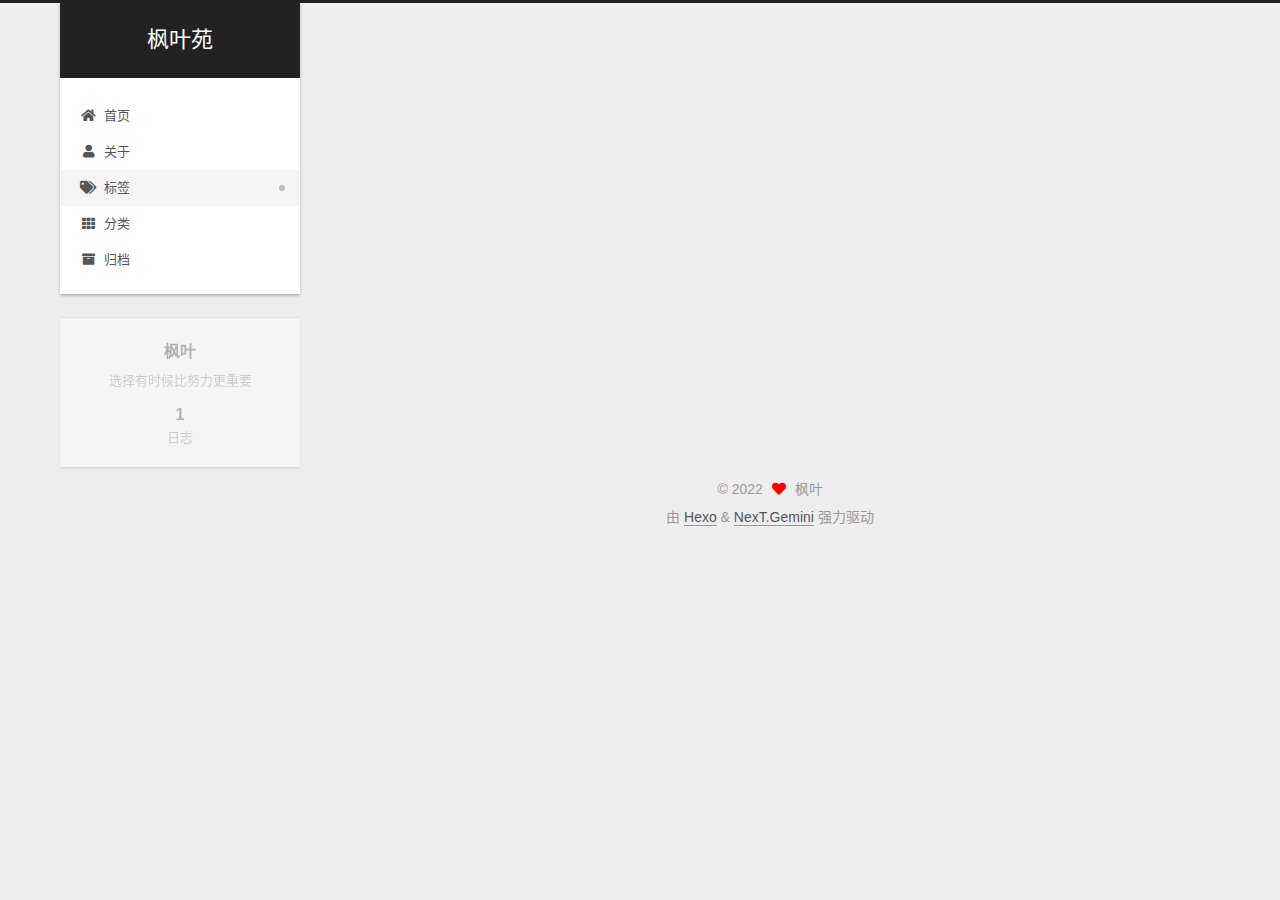
<file: tags/index.html>
<!DOCTYPE html>
<html lang="zh-CN">
<head>
  <meta charset="UTF-8">
<meta name="viewport" content="width=device-width, initial-scale=1, maximum-scale=2">
<meta name="theme-color" content="#222">
<meta name="generator" content="Hexo 6.3.0">
  <link rel="apple-touch-icon" sizes="180x180" href="/images/apple-touch-icon-next.png">
  <link rel="icon" type="image/png" sizes="32x32" href="/images/favicon-32x32-next.png">
  <link rel="icon" type="image/png" sizes="16x16" href="/images/favicon-16x16-next.png">
  <link rel="mask-icon" href="/images/logo.svg" color="#222">

<link rel="stylesheet" href="/css/main.css">


<link rel="stylesheet" href="/lib/font-awesome/css/all.min.css">

<script id="hexo-configurations">
    var NexT = window.NexT || {};
    var CONFIG = {"hostname":"example.com","root":"/","scheme":"Gemini","version":"7.8.0","exturl":false,"sidebar":{"position":"left","display":"post","padding":18,"offset":12,"onmobile":false},"copycode":{"enable":false,"show_result":false,"style":null},"back2top":{"enable":true,"sidebar":false,"scrollpercent":false},"bookmark":{"enable":false,"color":"#222","save":"auto"},"fancybox":false,"mediumzoom":false,"lazyload":false,"pangu":false,"comments":{"style":"tabs","active":null,"storage":true,"lazyload":false,"nav":null},"algolia":{"hits":{"per_page":10},"labels":{"input_placeholder":"Search for Posts","hits_empty":"We didn't find any results for the search: ${query}","hits_stats":"${hits} results found in ${time} ms"}},"localsearch":{"enable":false,"trigger":"auto","top_n_per_article":1,"unescape":false,"preload":false},"motion":{"enable":true,"async":false,"transition":{"post_block":"fadeIn","post_header":"slideDownIn","post_body":"slideDownIn","coll_header":"slideLeftIn","sidebar":"slideUpIn"}}};
  </script>

  <meta name="description" content="选择有时候比努力更重要">
<meta property="og:type" content="website">
<meta property="og:title" content="标签">
<meta property="og:url" content="http://example.com/tags/index.html">
<meta property="og:site_name" content="枫叶苑">
<meta property="og:description" content="选择有时候比努力更重要">
<meta property="og:locale" content="zh_CN">
<meta property="article:published_time" content="2022-11-25T05:49:25.000Z">
<meta property="article:modified_time" content="2022-11-25T05:51:43.848Z">
<meta property="article:author" content="枫叶">
<meta name="twitter:card" content="summary">

<link rel="canonical" href="http://example.com/tags/">


<script id="page-configurations">
  // https://hexo.io/docs/variables.html
  CONFIG.page = {
    sidebar: "",
    isHome : false,
    isPost : false,
    lang   : 'zh-CN'
  };
</script>

  <title>标签 | 枫叶苑
</title>
  






  <noscript>
  <style>
  .use-motion .brand,
  .use-motion .menu-item,
  .sidebar-inner,
  .use-motion .post-block,
  .use-motion .pagination,
  .use-motion .comments,
  .use-motion .post-header,
  .use-motion .post-body,
  .use-motion .collection-header { opacity: initial; }

  .use-motion .site-title,
  .use-motion .site-subtitle {
    opacity: initial;
    top: initial;
  }

  .use-motion .logo-line-before i { left: initial; }
  .use-motion .logo-line-after i { right: initial; }
  </style>
</noscript>

</head>

<body itemscope itemtype="http://schema.org/WebPage">
  <div class="container use-motion">
    <div class="headband"></div>

    <header class="header" itemscope itemtype="http://schema.org/WPHeader">
      <div class="header-inner"><div class="site-brand-container">
  <div class="site-nav-toggle">
    <div class="toggle" aria-label="切换导航栏">
      <span class="toggle-line toggle-line-first"></span>
      <span class="toggle-line toggle-line-middle"></span>
      <span class="toggle-line toggle-line-last"></span>
    </div>
  </div>

  <div class="site-meta">

    <a href="/" class="brand" rel="start">
      <span class="logo-line-before"><i></i></span>
      <h1 class="site-title">枫叶苑</h1>
      <span class="logo-line-after"><i></i></span>
    </a>
  </div>

  <div class="site-nav-right">
    <div class="toggle popup-trigger">
    </div>
  </div>
</div>




<nav class="site-nav">
  <ul id="menu" class="main-menu menu">
        <li class="menu-item menu-item-home">

    <a href="/" rel="section"><i class="fa fa-home fa-fw"></i>首页</a>

  </li>
        <li class="menu-item menu-item-about">

    <a href="/about/" rel="section"><i class="fa fa-user fa-fw"></i>关于</a>

  </li>
        <li class="menu-item menu-item-tags">

    <a href="/tags/" rel="section"><i class="fa fa-tags fa-fw"></i>标签</a>

  </li>
        <li class="menu-item menu-item-categories">

    <a href="/categories/" rel="section"><i class="fa fa-th fa-fw"></i>分类</a>

  </li>
        <li class="menu-item menu-item-archives">

    <a href="/archives/" rel="section"><i class="fa fa-archive fa-fw"></i>归档</a>

  </li>
  </ul>
</nav>




</div>
    </header>

    
  <div class="back-to-top">
    <i class="fa fa-arrow-up"></i>
    <span>0%</span>
  </div>


    <main class="main">
      <div class="main-inner">
        <div class="content-wrap">
          
  
  

          <div class="content page posts-expand">
            

    
    
    
    <div class="post-block" lang="zh-CN">
      <header class="post-header">

<h1 class="post-title" itemprop="name headline">标签
</h1>

<div class="post-meta">
  

</div>

</header>

      
      
      
      <div class="post-body">
          <div class="tag-cloud">
            <div class="tag-cloud-title">
              暂无标签
            </div>
            <div class="tag-cloud-tags">
              
            </div>
          </div>
        
      </div>
      
      
      
    </div>
    

    
    
    


          </div>
          

<script>
  window.addEventListener('tabs:register', () => {
    let { activeClass } = CONFIG.comments;
    if (CONFIG.comments.storage) {
      activeClass = localStorage.getItem('comments_active') || activeClass;
    }
    if (activeClass) {
      let activeTab = document.querySelector(`a[href="#comment-${activeClass}"]`);
      if (activeTab) {
        activeTab.click();
      }
    }
  });
  if (CONFIG.comments.storage) {
    window.addEventListener('tabs:click', event => {
      if (!event.target.matches('.tabs-comment .tab-content .tab-pane')) return;
      let commentClass = event.target.classList[1];
      localStorage.setItem('comments_active', commentClass);
    });
  }
</script>

        </div>
          
  
  <div class="toggle sidebar-toggle">
    <span class="toggle-line toggle-line-first"></span>
    <span class="toggle-line toggle-line-middle"></span>
    <span class="toggle-line toggle-line-last"></span>
  </div>

  <aside class="sidebar">
    <div class="sidebar-inner">

      <ul class="sidebar-nav motion-element">
        <li class="sidebar-nav-toc">
          文章目录
        </li>
        <li class="sidebar-nav-overview">
          站点概览
        </li>
      </ul>

      <!--noindex-->
      <div class="post-toc-wrap sidebar-panel">
      </div>
      <!--/noindex-->

      <div class="site-overview-wrap sidebar-panel">
        <div class="site-author motion-element" itemprop="author" itemscope itemtype="http://schema.org/Person">
  <p class="site-author-name" itemprop="name">枫叶</p>
  <div class="site-description" itemprop="description">选择有时候比努力更重要</div>
</div>
<div class="site-state-wrap motion-element">
  <nav class="site-state">
      <div class="site-state-item site-state-posts">
          <a href="/archives/">
        
          <span class="site-state-item-count">1</span>
          <span class="site-state-item-name">日志</span>
        </a>
      </div>
  </nav>
</div>



      </div>

    </div>
  </aside>
  <div id="sidebar-dimmer"></div>


      </div>
    </main>

    <footer class="footer">
      <div class="footer-inner">
        

        

<div class="copyright">
  
  &copy; 
  <span itemprop="copyrightYear">2022</span>
  <span class="with-love">
    <i class="fa fa-heart"></i>
  </span>
  <span class="author" itemprop="copyrightHolder">枫叶</span>
</div>
  <div class="powered-by">由 <a href="https://hexo.io/" class="theme-link" rel="noopener" target="_blank">Hexo</a> & <a href="https://theme-next.org/" class="theme-link" rel="noopener" target="_blank">NexT.Gemini</a> 强力驱动
  </div>

        








      </div>
    </footer>
  </div>

  
  <script src="/lib/anime.min.js"></script>
  <script src="/lib/velocity/velocity.min.js"></script>
  <script src="/lib/velocity/velocity.ui.min.js"></script>

<script src="/js/utils.js"></script>

<script src="/js/motion.js"></script>


<script src="/js/schemes/pisces.js"></script>


<script src="/js/next-boot.js"></script>




  















  

  

</body>
</html>
</file>
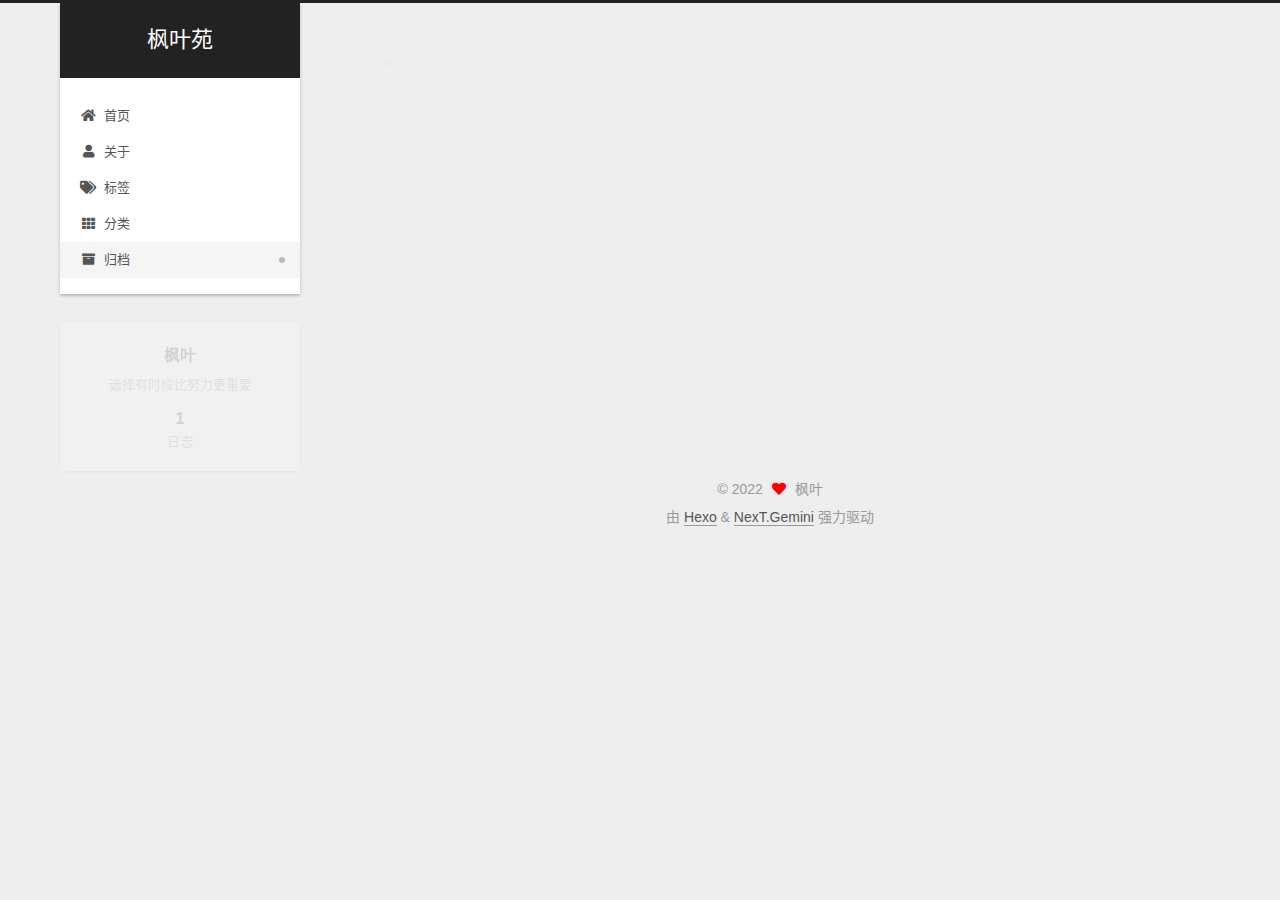
<file: archives/2022/index.html>
<!DOCTYPE html>
<html lang="zh-CN">
<head>
  <meta charset="UTF-8">
<meta name="viewport" content="width=device-width, initial-scale=1, maximum-scale=2">
<meta name="theme-color" content="#222">
<meta name="generator" content="Hexo 6.3.0">
  <link rel="apple-touch-icon" sizes="180x180" href="/images/apple-touch-icon-next.png">
  <link rel="icon" type="image/png" sizes="32x32" href="/images/favicon-32x32-next.png">
  <link rel="icon" type="image/png" sizes="16x16" href="/images/favicon-16x16-next.png">
  <link rel="mask-icon" href="/images/logo.svg" color="#222">

<link rel="stylesheet" href="/css/main.css">


<link rel="stylesheet" href="/lib/font-awesome/css/all.min.css">

<script id="hexo-configurations">
    var NexT = window.NexT || {};
    var CONFIG = {"hostname":"example.com","root":"/","scheme":"Gemini","version":"7.8.0","exturl":false,"sidebar":{"position":"left","display":"post","padding":18,"offset":12,"onmobile":false},"copycode":{"enable":false,"show_result":false,"style":null},"back2top":{"enable":true,"sidebar":false,"scrollpercent":false},"bookmark":{"enable":false,"color":"#222","save":"auto"},"fancybox":false,"mediumzoom":false,"lazyload":false,"pangu":false,"comments":{"style":"tabs","active":null,"storage":true,"lazyload":false,"nav":null},"algolia":{"hits":{"per_page":10},"labels":{"input_placeholder":"Search for Posts","hits_empty":"We didn't find any results for the search: ${query}","hits_stats":"${hits} results found in ${time} ms"}},"localsearch":{"enable":false,"trigger":"auto","top_n_per_article":1,"unescape":false,"preload":false},"motion":{"enable":true,"async":false,"transition":{"post_block":"fadeIn","post_header":"slideDownIn","post_body":"slideDownIn","coll_header":"slideLeftIn","sidebar":"slideUpIn"}}};
  </script>

  <meta name="description" content="选择有时候比努力更重要">
<meta property="og:type" content="website">
<meta property="og:title" content="枫叶苑">
<meta property="og:url" content="http://example.com/archives/2022/index.html">
<meta property="og:site_name" content="枫叶苑">
<meta property="og:description" content="选择有时候比努力更重要">
<meta property="og:locale" content="zh_CN">
<meta property="article:author" content="枫叶">
<meta name="twitter:card" content="summary">

<link rel="canonical" href="http://example.com/archives/2022/">


<script id="page-configurations">
  // https://hexo.io/docs/variables.html
  CONFIG.page = {
    sidebar: "",
    isHome : false,
    isPost : false,
    lang   : 'zh-CN'
  };
</script>

  <title>归档 | 枫叶苑</title>
  






  <noscript>
  <style>
  .use-motion .brand,
  .use-motion .menu-item,
  .sidebar-inner,
  .use-motion .post-block,
  .use-motion .pagination,
  .use-motion .comments,
  .use-motion .post-header,
  .use-motion .post-body,
  .use-motion .collection-header { opacity: initial; }

  .use-motion .site-title,
  .use-motion .site-subtitle {
    opacity: initial;
    top: initial;
  }

  .use-motion .logo-line-before i { left: initial; }
  .use-motion .logo-line-after i { right: initial; }
  </style>
</noscript>

</head>

<body itemscope itemtype="http://schema.org/WebPage">
  <div class="container use-motion">
    <div class="headband"></div>

    <header class="header" itemscope itemtype="http://schema.org/WPHeader">
      <div class="header-inner"><div class="site-brand-container">
  <div class="site-nav-toggle">
    <div class="toggle" aria-label="切换导航栏">
      <span class="toggle-line toggle-line-first"></span>
      <span class="toggle-line toggle-line-middle"></span>
      <span class="toggle-line toggle-line-last"></span>
    </div>
  </div>

  <div class="site-meta">

    <a href="/" class="brand" rel="start">
      <span class="logo-line-before"><i></i></span>
      <h1 class="site-title">枫叶苑</h1>
      <span class="logo-line-after"><i></i></span>
    </a>
  </div>

  <div class="site-nav-right">
    <div class="toggle popup-trigger">
    </div>
  </div>
</div>




<nav class="site-nav">
  <ul id="menu" class="main-menu menu">
        <li class="menu-item menu-item-home">

    <a href="/" rel="section"><i class="fa fa-home fa-fw"></i>首页</a>

  </li>
        <li class="menu-item menu-item-about">

    <a href="/about/" rel="section"><i class="fa fa-user fa-fw"></i>关于</a>

  </li>
        <li class="menu-item menu-item-tags">

    <a href="/tags/" rel="section"><i class="fa fa-tags fa-fw"></i>标签</a>

  </li>
        <li class="menu-item menu-item-categories">

    <a href="/categories/" rel="section"><i class="fa fa-th fa-fw"></i>分类</a>

  </li>
        <li class="menu-item menu-item-archives">

    <a href="/archives/" rel="section"><i class="fa fa-archive fa-fw"></i>归档</a>

  </li>
  </ul>
</nav>




</div>
    </header>

    
  <div class="back-to-top">
    <i class="fa fa-arrow-up"></i>
    <span>0%</span>
  </div>


    <main class="main">
      <div class="main-inner">
        <div class="content-wrap">
          

          <div class="content archive">
            

  
  
  
  <div class="post-block">
    <div class="posts-collapse">
      <div class="collection-title">
        <span class="collection-header">嗯..! 目前共计 1 篇日志。 继续努力。</span>
      </div>

      
    <div class="collection-year">
      <span class="collection-header">2022</span>
    </div>

  <article itemscope itemtype="http://schema.org/Article">
    <header class="post-header">

      <div class="post-meta">
        <time itemprop="dateCreated"
              datetime="2022-11-25T10:32:08+08:00"
              content="2022-11-25">
          11-25
        </time>
      </div>

      <div class="post-title">
          <a class="post-title-link" href="/2022/11/25/hello-world/" itemprop="url">
            <span itemprop="name">Hello World</span>
          </a>
      </div>

    </header>
  </article>


    </div>
  </div>
  
  
  

  



          </div>
          

<script>
  window.addEventListener('tabs:register', () => {
    let { activeClass } = CONFIG.comments;
    if (CONFIG.comments.storage) {
      activeClass = localStorage.getItem('comments_active') || activeClass;
    }
    if (activeClass) {
      let activeTab = document.querySelector(`a[href="#comment-${activeClass}"]`);
      if (activeTab) {
        activeTab.click();
      }
    }
  });
  if (CONFIG.comments.storage) {
    window.addEventListener('tabs:click', event => {
      if (!event.target.matches('.tabs-comment .tab-content .tab-pane')) return;
      let commentClass = event.target.classList[1];
      localStorage.setItem('comments_active', commentClass);
    });
  }
</script>

        </div>
          
  
  <div class="toggle sidebar-toggle">
    <span class="toggle-line toggle-line-first"></span>
    <span class="toggle-line toggle-line-middle"></span>
    <span class="toggle-line toggle-line-last"></span>
  </div>

  <aside class="sidebar">
    <div class="sidebar-inner">

      <ul class="sidebar-nav motion-element">
        <li class="sidebar-nav-toc">
          文章目录
        </li>
        <li class="sidebar-nav-overview">
          站点概览
        </li>
      </ul>

      <!--noindex-->
      <div class="post-toc-wrap sidebar-panel">
      </div>
      <!--/noindex-->

      <div class="site-overview-wrap sidebar-panel">
        <div class="site-author motion-element" itemprop="author" itemscope itemtype="http://schema.org/Person">
  <p class="site-author-name" itemprop="name">枫叶</p>
  <div class="site-description" itemprop="description">选择有时候比努力更重要</div>
</div>
<div class="site-state-wrap motion-element">
  <nav class="site-state">
      <div class="site-state-item site-state-posts">
          <a href="/archives/">
        
          <span class="site-state-item-count">1</span>
          <span class="site-state-item-name">日志</span>
        </a>
      </div>
  </nav>
</div>



      </div>

    </div>
  </aside>
  <div id="sidebar-dimmer"></div>


      </div>
    </main>

    <footer class="footer">
      <div class="footer-inner">
        

        

<div class="copyright">
  
  &copy; 
  <span itemprop="copyrightYear">2022</span>
  <span class="with-love">
    <i class="fa fa-heart"></i>
  </span>
  <span class="author" itemprop="copyrightHolder">枫叶</span>
</div>
  <div class="powered-by">由 <a href="https://hexo.io/" class="theme-link" rel="noopener" target="_blank">Hexo</a> & <a href="https://theme-next.org/" class="theme-link" rel="noopener" target="_blank">NexT.Gemini</a> 强力驱动
  </div>

        








      </div>
    </footer>
  </div>

  
  <script src="/lib/anime.min.js"></script>
  <script src="/lib/velocity/velocity.min.js"></script>
  <script src="/lib/velocity/velocity.ui.min.js"></script>

<script src="/js/utils.js"></script>

<script src="/js/motion.js"></script>


<script src="/js/schemes/pisces.js"></script>


<script src="/js/next-boot.js"></script>




  















  

  

</body>
</html>
</file>
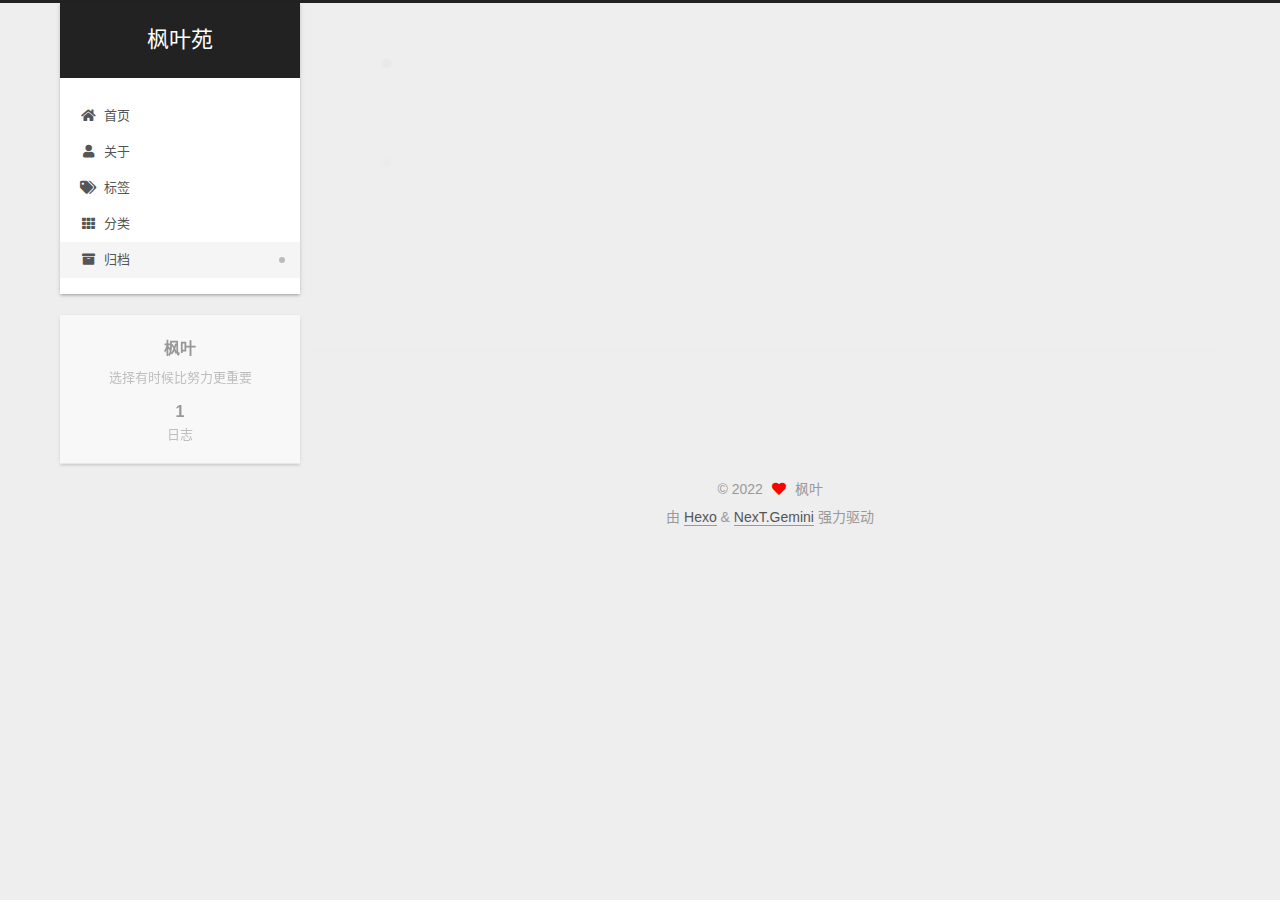
<file: archives/2022/11/index.html>
<!DOCTYPE html>
<html lang="zh-CN">
<head>
  <meta charset="UTF-8">
<meta name="viewport" content="width=device-width, initial-scale=1, maximum-scale=2">
<meta name="theme-color" content="#222">
<meta name="generator" content="Hexo 6.3.0">
  <link rel="apple-touch-icon" sizes="180x180" href="/images/apple-touch-icon-next.png">
  <link rel="icon" type="image/png" sizes="32x32" href="/images/favicon-32x32-next.png">
  <link rel="icon" type="image/png" sizes="16x16" href="/images/favicon-16x16-next.png">
  <link rel="mask-icon" href="/images/logo.svg" color="#222">

<link rel="stylesheet" href="/css/main.css">


<link rel="stylesheet" href="/lib/font-awesome/css/all.min.css">

<script id="hexo-configurations">
    var NexT = window.NexT || {};
    var CONFIG = {"hostname":"example.com","root":"/","scheme":"Gemini","version":"7.8.0","exturl":false,"sidebar":{"position":"left","display":"post","padding":18,"offset":12,"onmobile":false},"copycode":{"enable":false,"show_result":false,"style":null},"back2top":{"enable":true,"sidebar":false,"scrollpercent":false},"bookmark":{"enable":false,"color":"#222","save":"auto"},"fancybox":false,"mediumzoom":false,"lazyload":false,"pangu":false,"comments":{"style":"tabs","active":null,"storage":true,"lazyload":false,"nav":null},"algolia":{"hits":{"per_page":10},"labels":{"input_placeholder":"Search for Posts","hits_empty":"We didn't find any results for the search: ${query}","hits_stats":"${hits} results found in ${time} ms"}},"localsearch":{"enable":false,"trigger":"auto","top_n_per_article":1,"unescape":false,"preload":false},"motion":{"enable":true,"async":false,"transition":{"post_block":"fadeIn","post_header":"slideDownIn","post_body":"slideDownIn","coll_header":"slideLeftIn","sidebar":"slideUpIn"}}};
  </script>

  <meta name="description" content="选择有时候比努力更重要">
<meta property="og:type" content="website">
<meta property="og:title" content="枫叶苑">
<meta property="og:url" content="http://example.com/archives/2022/11/index.html">
<meta property="og:site_name" content="枫叶苑">
<meta property="og:description" content="选择有时候比努力更重要">
<meta property="og:locale" content="zh_CN">
<meta property="article:author" content="枫叶">
<meta name="twitter:card" content="summary">

<link rel="canonical" href="http://example.com/archives/2022/11/">


<script id="page-configurations">
  // https://hexo.io/docs/variables.html
  CONFIG.page = {
    sidebar: "",
    isHome : false,
    isPost : false,
    lang   : 'zh-CN'
  };
</script>

  <title>归档 | 枫叶苑</title>
  






  <noscript>
  <style>
  .use-motion .brand,
  .use-motion .menu-item,
  .sidebar-inner,
  .use-motion .post-block,
  .use-motion .pagination,
  .use-motion .comments,
  .use-motion .post-header,
  .use-motion .post-body,
  .use-motion .collection-header { opacity: initial; }

  .use-motion .site-title,
  .use-motion .site-subtitle {
    opacity: initial;
    top: initial;
  }

  .use-motion .logo-line-before i { left: initial; }
  .use-motion .logo-line-after i { right: initial; }
  </style>
</noscript>

</head>

<body itemscope itemtype="http://schema.org/WebPage">
  <div class="container use-motion">
    <div class="headband"></div>

    <header class="header" itemscope itemtype="http://schema.org/WPHeader">
      <div class="header-inner"><div class="site-brand-container">
  <div class="site-nav-toggle">
    <div class="toggle" aria-label="切换导航栏">
      <span class="toggle-line toggle-line-first"></span>
      <span class="toggle-line toggle-line-middle"></span>
      <span class="toggle-line toggle-line-last"></span>
    </div>
  </div>

  <div class="site-meta">

    <a href="/" class="brand" rel="start">
      <span class="logo-line-before"><i></i></span>
      <h1 class="site-title">枫叶苑</h1>
      <span class="logo-line-after"><i></i></span>
    </a>
  </div>

  <div class="site-nav-right">
    <div class="toggle popup-trigger">
    </div>
  </div>
</div>




<nav class="site-nav">
  <ul id="menu" class="main-menu menu">
        <li class="menu-item menu-item-home">

    <a href="/" rel="section"><i class="fa fa-home fa-fw"></i>首页</a>

  </li>
        <li class="menu-item menu-item-about">

    <a href="/about/" rel="section"><i class="fa fa-user fa-fw"></i>关于</a>

  </li>
        <li class="menu-item menu-item-tags">

    <a href="/tags/" rel="section"><i class="fa fa-tags fa-fw"></i>标签</a>

  </li>
        <li class="menu-item menu-item-categories">

    <a href="/categories/" rel="section"><i class="fa fa-th fa-fw"></i>分类</a>

  </li>
        <li class="menu-item menu-item-archives">

    <a href="/archives/" rel="section"><i class="fa fa-archive fa-fw"></i>归档</a>

  </li>
  </ul>
</nav>




</div>
    </header>

    
  <div class="back-to-top">
    <i class="fa fa-arrow-up"></i>
    <span>0%</span>
  </div>


    <main class="main">
      <div class="main-inner">
        <div class="content-wrap">
          

          <div class="content archive">
            

  
  
  
  <div class="post-block">
    <div class="posts-collapse">
      <div class="collection-title">
        <span class="collection-header">嗯..! 目前共计 1 篇日志。 继续努力。</span>
      </div>

      
    <div class="collection-year">
      <span class="collection-header">2022</span>
    </div>

  <article itemscope itemtype="http://schema.org/Article">
    <header class="post-header">

      <div class="post-meta">
        <time itemprop="dateCreated"
              datetime="2022-11-25T10:32:08+08:00"
              content="2022-11-25">
          11-25
        </time>
      </div>

      <div class="post-title">
          <a class="post-title-link" href="/2022/11/25/hello-world/" itemprop="url">
            <span itemprop="name">Hello World</span>
          </a>
      </div>

    </header>
  </article>


    </div>
  </div>
  
  
  

  



          </div>
          

<script>
  window.addEventListener('tabs:register', () => {
    let { activeClass } = CONFIG.comments;
    if (CONFIG.comments.storage) {
      activeClass = localStorage.getItem('comments_active') || activeClass;
    }
    if (activeClass) {
      let activeTab = document.querySelector(`a[href="#comment-${activeClass}"]`);
      if (activeTab) {
        activeTab.click();
      }
    }
  });
  if (CONFIG.comments.storage) {
    window.addEventListener('tabs:click', event => {
      if (!event.target.matches('.tabs-comment .tab-content .tab-pane')) return;
      let commentClass = event.target.classList[1];
      localStorage.setItem('comments_active', commentClass);
    });
  }
</script>

        </div>
          
  
  <div class="toggle sidebar-toggle">
    <span class="toggle-line toggle-line-first"></span>
    <span class="toggle-line toggle-line-middle"></span>
    <span class="toggle-line toggle-line-last"></span>
  </div>

  <aside class="sidebar">
    <div class="sidebar-inner">

      <ul class="sidebar-nav motion-element">
        <li class="sidebar-nav-toc">
          文章目录
        </li>
        <li class="sidebar-nav-overview">
          站点概览
        </li>
      </ul>

      <!--noindex-->
      <div class="post-toc-wrap sidebar-panel">
      </div>
      <!--/noindex-->

      <div class="site-overview-wrap sidebar-panel">
        <div class="site-author motion-element" itemprop="author" itemscope itemtype="http://schema.org/Person">
  <p class="site-author-name" itemprop="name">枫叶</p>
  <div class="site-description" itemprop="description">选择有时候比努力更重要</div>
</div>
<div class="site-state-wrap motion-element">
  <nav class="site-state">
      <div class="site-state-item site-state-posts">
          <a href="/archives/">
        
          <span class="site-state-item-count">1</span>
          <span class="site-state-item-name">日志</span>
        </a>
      </div>
  </nav>
</div>



      </div>

    </div>
  </aside>
  <div id="sidebar-dimmer"></div>


      </div>
    </main>

    <footer class="footer">
      <div class="footer-inner">
        

        

<div class="copyright">
  
  &copy; 
  <span itemprop="copyrightYear">2022</span>
  <span class="with-love">
    <i class="fa fa-heart"></i>
  </span>
  <span class="author" itemprop="copyrightHolder">枫叶</span>
</div>
  <div class="powered-by">由 <a href="https://hexo.io/" class="theme-link" rel="noopener" target="_blank">Hexo</a> & <a href="https://theme-next.org/" class="theme-link" rel="noopener" target="_blank">NexT.Gemini</a> 强力驱动
  </div>

        








      </div>
    </footer>
  </div>

  
  <script src="/lib/anime.min.js"></script>
  <script src="/lib/velocity/velocity.min.js"></script>
  <script src="/lib/velocity/velocity.ui.min.js"></script>

<script src="/js/utils.js"></script>

<script src="/js/motion.js"></script>


<script src="/js/schemes/pisces.js"></script>


<script src="/js/next-boot.js"></script>




  















  

  

</body>
</html>
</file>
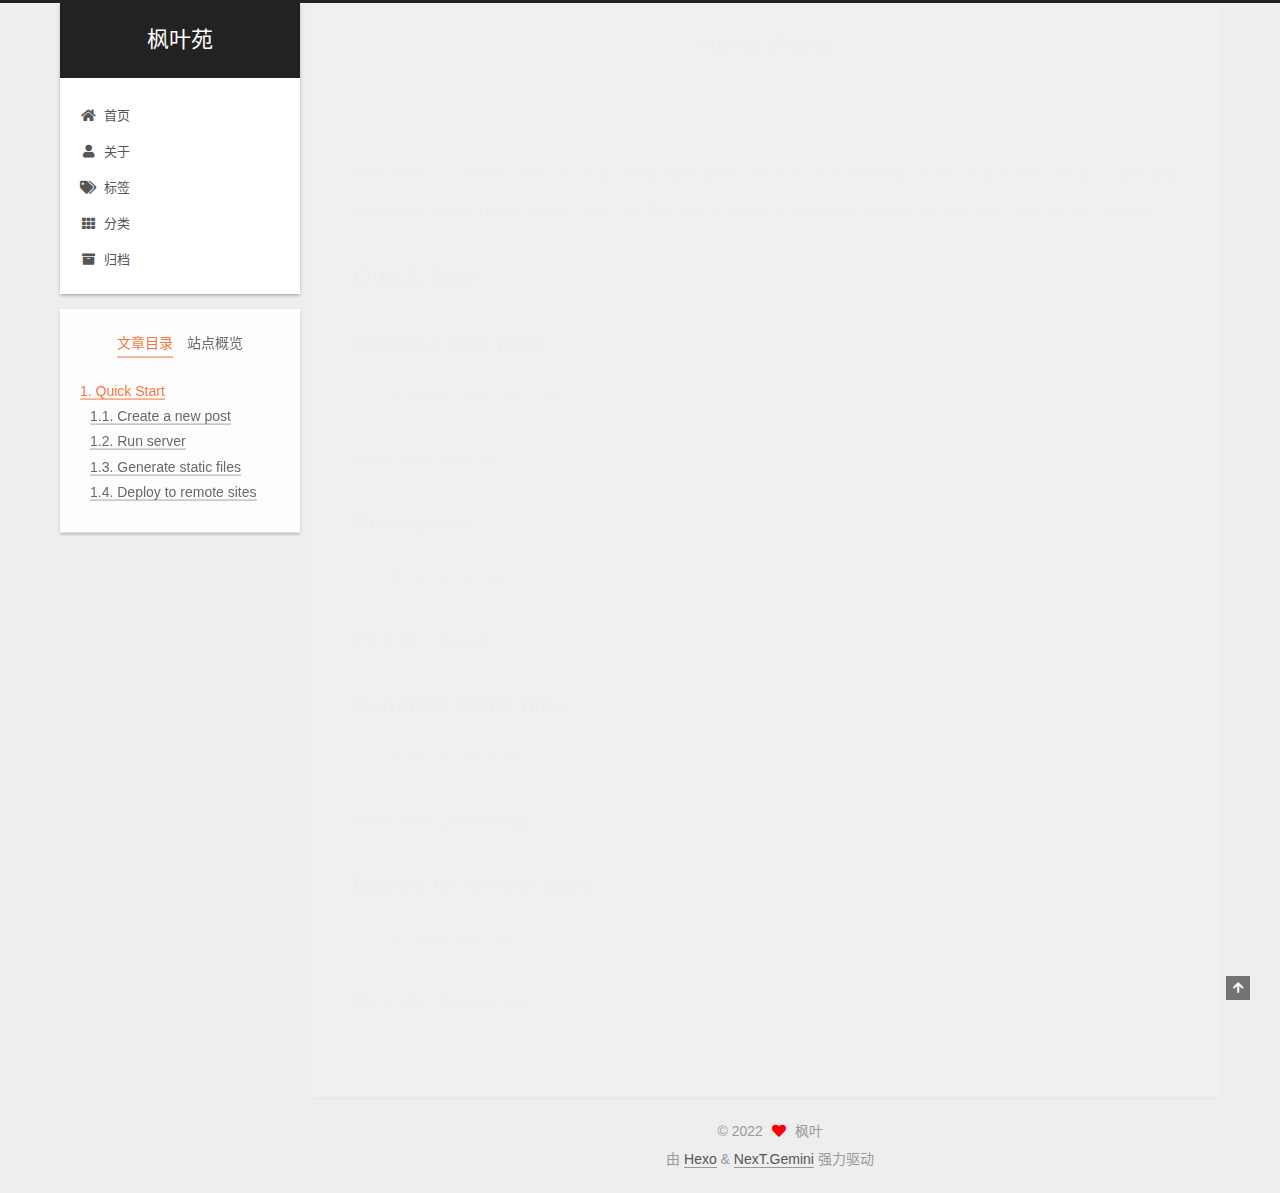
<file: 2022/11/25/hello-world/index.html>
<!DOCTYPE html>
<html lang="zh-CN">
<head>
  <meta charset="UTF-8">
<meta name="viewport" content="width=device-width, initial-scale=1, maximum-scale=2">
<meta name="theme-color" content="#222">
<meta name="generator" content="Hexo 6.3.0">
  <link rel="apple-touch-icon" sizes="180x180" href="/images/apple-touch-icon-next.png">
  <link rel="icon" type="image/png" sizes="32x32" href="/images/favicon-32x32-next.png">
  <link rel="icon" type="image/png" sizes="16x16" href="/images/favicon-16x16-next.png">
  <link rel="mask-icon" href="/images/logo.svg" color="#222">

<link rel="stylesheet" href="/css/main.css">


<link rel="stylesheet" href="/lib/font-awesome/css/all.min.css">

<script id="hexo-configurations">
    var NexT = window.NexT || {};
    var CONFIG = {"hostname":"example.com","root":"/","scheme":"Gemini","version":"7.8.0","exturl":false,"sidebar":{"position":"left","display":"post","padding":18,"offset":12,"onmobile":false},"copycode":{"enable":false,"show_result":false,"style":null},"back2top":{"enable":true,"sidebar":false,"scrollpercent":false},"bookmark":{"enable":false,"color":"#222","save":"auto"},"fancybox":false,"mediumzoom":false,"lazyload":false,"pangu":false,"comments":{"style":"tabs","active":null,"storage":true,"lazyload":false,"nav":null},"algolia":{"hits":{"per_page":10},"labels":{"input_placeholder":"Search for Posts","hits_empty":"We didn't find any results for the search: ${query}","hits_stats":"${hits} results found in ${time} ms"}},"localsearch":{"enable":false,"trigger":"auto","top_n_per_article":1,"unescape":false,"preload":false},"motion":{"enable":true,"async":false,"transition":{"post_block":"fadeIn","post_header":"slideDownIn","post_body":"slideDownIn","coll_header":"slideLeftIn","sidebar":"slideUpIn"}}};
  </script>

  <meta name="description" content="Welcome to Hexo! This is your very first post. Check documentation for more info. If you get any problems when using Hexo, you can find the answer in troubleshooting or you can ask me on GitHub. Quick">
<meta property="og:type" content="article">
<meta property="og:title" content="Hello World">
<meta property="og:url" content="http://example.com/2022/11/25/hello-world/index.html">
<meta property="og:site_name" content="枫叶苑">
<meta property="og:description" content="Welcome to Hexo! This is your very first post. Check documentation for more info. If you get any problems when using Hexo, you can find the answer in troubleshooting or you can ask me on GitHub. Quick">
<meta property="og:locale" content="zh_CN">
<meta property="article:published_time" content="2022-11-25T02:32:08.968Z">
<meta property="article:modified_time" content="2022-11-25T02:32:08.968Z">
<meta property="article:author" content="枫叶">
<meta name="twitter:card" content="summary">

<link rel="canonical" href="http://example.com/2022/11/25/hello-world/">


<script id="page-configurations">
  // https://hexo.io/docs/variables.html
  CONFIG.page = {
    sidebar: "",
    isHome : false,
    isPost : true,
    lang   : 'zh-CN'
  };
</script>

  <title>Hello World | 枫叶苑</title>
  






  <noscript>
  <style>
  .use-motion .brand,
  .use-motion .menu-item,
  .sidebar-inner,
  .use-motion .post-block,
  .use-motion .pagination,
  .use-motion .comments,
  .use-motion .post-header,
  .use-motion .post-body,
  .use-motion .collection-header { opacity: initial; }

  .use-motion .site-title,
  .use-motion .site-subtitle {
    opacity: initial;
    top: initial;
  }

  .use-motion .logo-line-before i { left: initial; }
  .use-motion .logo-line-after i { right: initial; }
  </style>
</noscript>

</head>

<body itemscope itemtype="http://schema.org/WebPage">
  <div class="container use-motion">
    <div class="headband"></div>

    <header class="header" itemscope itemtype="http://schema.org/WPHeader">
      <div class="header-inner"><div class="site-brand-container">
  <div class="site-nav-toggle">
    <div class="toggle" aria-label="切换导航栏">
      <span class="toggle-line toggle-line-first"></span>
      <span class="toggle-line toggle-line-middle"></span>
      <span class="toggle-line toggle-line-last"></span>
    </div>
  </div>

  <div class="site-meta">

    <a href="/" class="brand" rel="start">
      <span class="logo-line-before"><i></i></span>
      <h1 class="site-title">枫叶苑</h1>
      <span class="logo-line-after"><i></i></span>
    </a>
  </div>

  <div class="site-nav-right">
    <div class="toggle popup-trigger">
    </div>
  </div>
</div>




<nav class="site-nav">
  <ul id="menu" class="main-menu menu">
        <li class="menu-item menu-item-home">

    <a href="/" rel="section"><i class="fa fa-home fa-fw"></i>首页</a>

  </li>
        <li class="menu-item menu-item-about">

    <a href="/about/" rel="section"><i class="fa fa-user fa-fw"></i>关于</a>

  </li>
        <li class="menu-item menu-item-tags">

    <a href="/tags/" rel="section"><i class="fa fa-tags fa-fw"></i>标签</a>

  </li>
        <li class="menu-item menu-item-categories">

    <a href="/categories/" rel="section"><i class="fa fa-th fa-fw"></i>分类</a>

  </li>
        <li class="menu-item menu-item-archives">

    <a href="/archives/" rel="section"><i class="fa fa-archive fa-fw"></i>归档</a>

  </li>
  </ul>
</nav>




</div>
    </header>

    
  <div class="back-to-top">
    <i class="fa fa-arrow-up"></i>
    <span>0%</span>
  </div>


    <main class="main">
      <div class="main-inner">
        <div class="content-wrap">
          

          <div class="content post posts-expand">
            

    
  
  
  <article itemscope itemtype="http://schema.org/Article" class="post-block" lang="zh-CN">
    <link itemprop="mainEntityOfPage" href="http://example.com/2022/11/25/hello-world/">

    <span hidden itemprop="author" itemscope itemtype="http://schema.org/Person">
      <meta itemprop="image" content="/images/avatar.gif">
      <meta itemprop="name" content="枫叶">
      <meta itemprop="description" content="选择有时候比努力更重要">
    </span>

    <span hidden itemprop="publisher" itemscope itemtype="http://schema.org/Organization">
      <meta itemprop="name" content="枫叶苑">
    </span>
      <header class="post-header">
        <h1 class="post-title" itemprop="name headline">
          Hello World
        </h1>

        <div class="post-meta">
            <span class="post-meta-item">
              <span class="post-meta-item-icon">
                <i class="far fa-calendar"></i>
              </span>
              <span class="post-meta-item-text">发表于</span>

              <time title="创建时间：2022-11-25 10:32:08" itemprop="dateCreated datePublished" datetime="2022-11-25T10:32:08+08:00">2022-11-25</time>
            </span>

          

        </div>
      </header>

    
    
    
    <div class="post-body" itemprop="articleBody">

      
        <p>Welcome to <a target="_blank" rel="noopener" href="https://hexo.io/">Hexo</a>! This is your very first post. Check <a target="_blank" rel="noopener" href="https://hexo.io/docs/">documentation</a> for more info. If you get any problems when using Hexo, you can find the answer in <a target="_blank" rel="noopener" href="https://hexo.io/docs/troubleshooting.html">troubleshooting</a> or you can ask me on <a target="_blank" rel="noopener" href="https://github.com/hexojs/hexo/issues">GitHub</a>.</p>
<h2 id="Quick-Start"><a href="#Quick-Start" class="headerlink" title="Quick Start"></a>Quick Start</h2><h3 id="Create-a-new-post"><a href="#Create-a-new-post" class="headerlink" title="Create a new post"></a>Create a new post</h3><figure class="highlight bash"><table><tr><td class="gutter"><pre><span class="line">1</span><br></pre></td><td class="code"><pre><span class="line">$ hexo new <span class="string">&quot;My New Post&quot;</span></span><br></pre></td></tr></table></figure>

<p>More info: <a target="_blank" rel="noopener" href="https://hexo.io/docs/writing.html">Writing</a></p>
<h3 id="Run-server"><a href="#Run-server" class="headerlink" title="Run server"></a>Run server</h3><figure class="highlight bash"><table><tr><td class="gutter"><pre><span class="line">1</span><br></pre></td><td class="code"><pre><span class="line">$ hexo server</span><br></pre></td></tr></table></figure>

<p>More info: <a target="_blank" rel="noopener" href="https://hexo.io/docs/server.html">Server</a></p>
<h3 id="Generate-static-files"><a href="#Generate-static-files" class="headerlink" title="Generate static files"></a>Generate static files</h3><figure class="highlight bash"><table><tr><td class="gutter"><pre><span class="line">1</span><br></pre></td><td class="code"><pre><span class="line">$ hexo generate</span><br></pre></td></tr></table></figure>

<p>More info: <a target="_blank" rel="noopener" href="https://hexo.io/docs/generating.html">Generating</a></p>
<h3 id="Deploy-to-remote-sites"><a href="#Deploy-to-remote-sites" class="headerlink" title="Deploy to remote sites"></a>Deploy to remote sites</h3><figure class="highlight bash"><table><tr><td class="gutter"><pre><span class="line">1</span><br></pre></td><td class="code"><pre><span class="line">$ hexo deploy</span><br></pre></td></tr></table></figure>

<p>More info: <a target="_blank" rel="noopener" href="https://hexo.io/docs/one-command-deployment.html">Deployment</a></p>

    </div>

    
    
    

      <footer class="post-footer">

        


        
      </footer>
    
  </article>
  
  
  



          </div>
          

<script>
  window.addEventListener('tabs:register', () => {
    let { activeClass } = CONFIG.comments;
    if (CONFIG.comments.storage) {
      activeClass = localStorage.getItem('comments_active') || activeClass;
    }
    if (activeClass) {
      let activeTab = document.querySelector(`a[href="#comment-${activeClass}"]`);
      if (activeTab) {
        activeTab.click();
      }
    }
  });
  if (CONFIG.comments.storage) {
    window.addEventListener('tabs:click', event => {
      if (!event.target.matches('.tabs-comment .tab-content .tab-pane')) return;
      let commentClass = event.target.classList[1];
      localStorage.setItem('comments_active', commentClass);
    });
  }
</script>

        </div>
          
  
  <div class="toggle sidebar-toggle">
    <span class="toggle-line toggle-line-first"></span>
    <span class="toggle-line toggle-line-middle"></span>
    <span class="toggle-line toggle-line-last"></span>
  </div>

  <aside class="sidebar">
    <div class="sidebar-inner">

      <ul class="sidebar-nav motion-element">
        <li class="sidebar-nav-toc">
          文章目录
        </li>
        <li class="sidebar-nav-overview">
          站点概览
        </li>
      </ul>

      <!--noindex-->
      <div class="post-toc-wrap sidebar-panel">
          <div class="post-toc motion-element"><ol class="nav"><li class="nav-item nav-level-2"><a class="nav-link" href="#Quick-Start"><span class="nav-number">1.</span> <span class="nav-text">Quick Start</span></a><ol class="nav-child"><li class="nav-item nav-level-3"><a class="nav-link" href="#Create-a-new-post"><span class="nav-number">1.1.</span> <span class="nav-text">Create a new post</span></a></li><li class="nav-item nav-level-3"><a class="nav-link" href="#Run-server"><span class="nav-number">1.2.</span> <span class="nav-text">Run server</span></a></li><li class="nav-item nav-level-3"><a class="nav-link" href="#Generate-static-files"><span class="nav-number">1.3.</span> <span class="nav-text">Generate static files</span></a></li><li class="nav-item nav-level-3"><a class="nav-link" href="#Deploy-to-remote-sites"><span class="nav-number">1.4.</span> <span class="nav-text">Deploy to remote sites</span></a></li></ol></li></ol></div>
      </div>
      <!--/noindex-->

      <div class="site-overview-wrap sidebar-panel">
        <div class="site-author motion-element" itemprop="author" itemscope itemtype="http://schema.org/Person">
  <p class="site-author-name" itemprop="name">枫叶</p>
  <div class="site-description" itemprop="description">选择有时候比努力更重要</div>
</div>
<div class="site-state-wrap motion-element">
  <nav class="site-state">
      <div class="site-state-item site-state-posts">
          <a href="/archives/">
        
          <span class="site-state-item-count">1</span>
          <span class="site-state-item-name">日志</span>
        </a>
      </div>
  </nav>
</div>



      </div>

    </div>
  </aside>
  <div id="sidebar-dimmer"></div>


      </div>
    </main>

    <footer class="footer">
      <div class="footer-inner">
        

        

<div class="copyright">
  
  &copy; 
  <span itemprop="copyrightYear">2022</span>
  <span class="with-love">
    <i class="fa fa-heart"></i>
  </span>
  <span class="author" itemprop="copyrightHolder">枫叶</span>
</div>
  <div class="powered-by">由 <a href="https://hexo.io/" class="theme-link" rel="noopener" target="_blank">Hexo</a> & <a href="https://theme-next.org/" class="theme-link" rel="noopener" target="_blank">NexT.Gemini</a> 强力驱动
  </div>

        








      </div>
    </footer>
  </div>

  
  <script src="/lib/anime.min.js"></script>
  <script src="/lib/velocity/velocity.min.js"></script>
  <script src="/lib/velocity/velocity.ui.min.js"></script>

<script src="/js/utils.js"></script>

<script src="/js/motion.js"></script>


<script src="/js/schemes/pisces.js"></script>


<script src="/js/next-boot.js"></script>




  















  

  

</body>
</html>
</file>
<file: css/main.css>
:root {
  --body-bg-color: #eee;
  --content-bg-color: #fff;
  --card-bg-color: #f5f5f5;
  --text-color: #555;
  --blockquote-color: #666;
  --link-color: #555;
  --link-hover-color: #222;
  --brand-color: #fff;
  --brand-hover-color: #fff;
  --table-row-odd-bg-color: #f9f9f9;
  --table-row-hover-bg-color: #f5f5f5;
  --menu-item-bg-color: #f5f5f5;
  --btn-default-bg: #fff;
  --btn-default-color: #555;
  --btn-default-border-color: #555;
  --btn-default-hover-bg: #222;
  --btn-default-hover-color: #fff;
  --btn-default-hover-border-color: #222;
}
html {
  line-height: 1.15; /* 1 */
  -webkit-text-size-adjust: 100%; /* 2 */
}
body {
  margin: 0;
}
main {
  display: block;
}
h1 {
  font-size: 2em;
  margin: 0.67em 0;
}
hr {
  box-sizing: content-box; /* 1 */
  height: 0; /* 1 */
  overflow: visible; /* 2 */
}
pre {
  font-family: monospace, monospace; /* 1 */
  font-size: 1em; /* 2 */
}
a {
  background: transparent;
}
abbr[title] {
  border-bottom: none; /* 1 */
  text-decoration: underline; /* 2 */
  text-decoration: underline dotted; /* 2 */
}
b,
strong {
  font-weight: bolder;
}
code,
kbd,
samp {
  font-family: monospace, monospace; /* 1 */
  font-size: 1em; /* 2 */
}
small {
  font-size: 80%;
}
sub,
sup {
  font-size: 75%;
  line-height: 0;
  position: relative;
  vertical-align: baseline;
}
sub {
  bottom: -0.25em;
}
sup {
  top: -0.5em;
}
img {
  border-style: none;
}
button,
input,
optgroup,
select,
textarea {
  font-family: inherit; /* 1 */
  font-size: 100%; /* 1 */
  line-height: 1.15; /* 1 */
  margin: 0; /* 2 */
}
button,
input {
/* 1 */
  overflow: visible;
}
button,
select {
/* 1 */
  text-transform: none;
}
button,
[type='button'],
[type='reset'],
[type='submit'] {
  -webkit-appearance: button;
}
button::-moz-focus-inner,
[type='button']::-moz-focus-inner,
[type='reset']::-moz-focus-inner,
[type='submit']::-moz-focus-inner {
  border-style: none;
  padding: 0;
}
button:-moz-focusring,
[type='button']:-moz-focusring,
[type='reset']:-moz-focusring,
[type='submit']:-moz-focusring {
  outline: 1px dotted ButtonText;
}
fieldset {
  padding: 0.35em 0.75em 0.625em;
}
legend {
  box-sizing: border-box; /* 1 */
  color: inherit; /* 2 */
  display: table; /* 1 */
  max-width: 100%; /* 1 */
  padding: 0; /* 3 */
  white-space: normal; /* 1 */
}
progress {
  vertical-align: baseline;
}
textarea {
  overflow: auto;
}
[type='checkbox'],
[type='radio'] {
  box-sizing: border-box; /* 1 */
  padding: 0; /* 2 */
}
[type='number']::-webkit-inner-spin-button,
[type='number']::-webkit-outer-spin-button {
  height: auto;
}
[type='search'] {
  outline-offset: -2px; /* 2 */
  -webkit-appearance: textfield; /* 1 */
}
[type='search']::-webkit-search-decoration {
  -webkit-appearance: none;
}
::-webkit-file-upload-button {
  font: inherit; /* 2 */
  -webkit-appearance: button; /* 1 */
}
details {
  display: block;
}
summary {
  display: list-item;
}
template {
  display: none;
}
[hidden] {
  display: none;
}
::selection {
  background: #262a30;
  color: #eee;
}
html,
body {
  height: 100%;
}
body {
  background: var(--body-bg-color);
  color: var(--text-color);
  font-family: 'Lato', "PingFang SC", "Microsoft YaHei", sans-serif;
  font-size: 1em;
  line-height: 2;
}
@media (max-width: 991px) {
  body {
    padding-left: 0 !important;
    padding-right: 0 !important;
  }
}
h1,
h2,
h3,
h4,
h5,
h6 {
  font-family: 'Lato', "PingFang SC", "Microsoft YaHei", sans-serif;
  font-weight: bold;
  line-height: 1.5;
  margin: 20px 0 15px;
}
h1 {
  font-size: 1.5em;
}
h2 {
  font-size: 1.375em;
}
h3 {
  font-size: 1.25em;
}
h4 {
  font-size: 1.125em;
}
h5 {
  font-size: 1em;
}
h6 {
  font-size: 0.875em;
}
p {
  margin: 0 0 20px 0;
}
a,
span.exturl {
  border-bottom: 1px solid #999;
  color: var(--link-color);
  outline: 0;
  text-decoration: none;
  overflow-wrap: break-word;
  word-wrap: break-word;
  cursor: pointer;
}
a:hover,
span.exturl:hover {
  border-bottom-color: var(--link-hover-color);
  color: var(--link-hover-color);
}
iframe,
img,
video {
  display: block;
  margin-left: auto;
  margin-right: auto;
  max-width: 100%;
}
hr {
  background-image: repeating-linear-gradient(-45deg, #ddd, #ddd 4px, transparent 4px, transparent 8px);
  border: 0;
  height: 3px;
  margin: 40px 0;
}
blockquote {
  border-left: 4px solid #ddd;
  color: var(--blockquote-color);
  margin: 0;
  padding: 0 15px;
}
blockquote cite::before {
  content: '-';
  padding: 0 5px;
}
dt {
  font-weight: bold;
}
dd {
  margin: 0;
  padding: 0;
}
kbd {
  background-color: #f5f5f5;
  background-image: linear-gradient(#eee, #fff, #eee);
  border: 1px solid #ccc;
  border-radius: 0.2em;
  box-shadow: 0.1em 0.1em 0.2em rgba(0,0,0,0.1);
  color: #555;
  font-family: inherit;
  padding: 0.1em 0.3em;
  white-space: nowrap;
}
.table-container {
  overflow: auto;
}
table {
  border-collapse: collapse;
  border-spacing: 0;
  font-size: 0.875em;
  margin: 0 0 20px 0;
  width: 100%;
}
tbody tr:nth-of-type(odd) {
  background: var(--table-row-odd-bg-color);
}
tbody tr:hover {
  background: var(--table-row-hover-bg-color);
}
caption,
th,
td {
  font-weight: normal;
  padding: 8px;
  vertical-align: middle;
}
th,
td {
  border: 1px solid #ddd;
  border-bottom: 3px solid #ddd;
}
th {
  font-weight: 700;
  padding-bottom: 10px;
}
td {
  border-bottom-width: 1px;
}
.btn {
  background: var(--btn-default-bg);
  border: 2px solid var(--btn-default-border-color);
  border-radius: 2px;
  color: var(--btn-default-color);
  display: inline-block;
  font-size: 0.875em;
  line-height: 2;
  padding: 0 20px;
  text-decoration: none;
  transition-property: background-color;
  transition-delay: 0s;
  transition-duration: 0.2s;
  transition-timing-function: ease-in-out;
}
.btn:hover {
  background: var(--btn-default-hover-bg);
  border-color: var(--btn-default-hover-border-color);
  color: var(--btn-default-hover-color);
}
.btn + .btn {
  margin: 0 0 8px 8px;
}
.btn .fa-fw {
  text-align: left;
  width: 1.285714285714286em;
}
.toggle {
  line-height: 0;
}
.toggle .toggle-line {
  background: #fff;
  display: inline-block;
  height: 2px;
  left: 0;
  position: relative;
  top: 0;
  transition: all 0.4s;
  vertical-align: top;
  width: 100%;
}
.toggle .toggle-line:not(:first-child) {
  margin-top: 3px;
}
.toggle.toggle-arrow .toggle-line-first {
  left: 50%;
  top: 2px;
  transform: rotate(45deg);
  width: 50%;
}
.toggle.toggle-arrow .toggle-line-middle {
  left: 2px;
  width: 90%;
}
.toggle.toggle-arrow .toggle-line-last {
  left: 50%;
  top: -2px;
  transform: rotate(-45deg);
  width: 50%;
}
.toggle.toggle-close .toggle-line-first {
  transform: rotate(-45deg);
  top: 5px;
}
.toggle.toggle-close .toggle-line-middle {
  opacity: 0;
}
.toggle.toggle-close .toggle-line-last {
  transform: rotate(45deg);
  top: -5px;
}
.highlight,
pre {
  background: #f7f7f7;
  color: #4d4d4c;
  line-height: 1.6;
  margin: 0 auto 20px;
}
pre,
code {
  font-family: consolas, Menlo, monospace, "PingFang SC", "Microsoft YaHei";
}
code {
  background: #eee;
  border-radius: 3px;
  color: #555;
  padding: 2px 4px;
  overflow-wrap: break-word;
  word-wrap: break-word;
}
.highlight *::selection {
  background: #d6d6d6;
}
.highlight pre {
  border: 0;
  margin: 0;
  padding: 10px 0;
}
.highlight table {
  border: 0;
  margin: 0;
  width: auto;
}
.highlight td {
  border: 0;
  padding: 0;
}
.highlight figcaption {
  background: #eff2f3;
  color: #4d4d4c;
  display: flex;
  font-size: 0.875em;
  justify-content: space-between;
  line-height: 1.2;
  padding: 0.5em;
}
.highlight figcaption a {
  color: #4d4d4c;
}
.highlight figcaption a:hover {
  border-bottom-color: #4d4d4c;
}
.highlight .gutter {
  -moz-user-select: none;
  -ms-user-select: none;
  -webkit-user-select: none;
  user-select: none;
}
.highlight .gutter pre {
  background: #eff2f3;
  color: #869194;
  padding-left: 10px;
  padding-right: 10px;
  text-align: right;
}
.highlight .code pre {
  background: #f7f7f7;
  padding-left: 10px;
  width: 100%;
}
.gist table {
  width: auto;
}
.gist table td {
  border: 0;
}
pre {
  overflow: auto;
  padding: 10px;
}
pre code {
  background: none;
  color: #4d4d4c;
  font-size: 0.875em;
  padding: 0;
  text-shadow: none;
}
pre .deletion {
  background: #fdd;
}
pre .addition {
  background: #dfd;
}
pre .meta {
  color: #eab700;
  -moz-user-select: none;
  -ms-user-select: none;
  -webkit-user-select: none;
  user-select: none;
}
pre .comment {
  color: #8e908c;
}
pre .variable,
pre .attribute,
pre .tag,
pre .name,
pre .regexp,
pre .ruby .constant,
pre .xml .tag .title,
pre .xml .pi,
pre .xml .doctype,
pre .html .doctype,
pre .css .id,
pre .css .class,
pre .css .pseudo {
  color: #c82829;
}
pre .number,
pre .preprocessor,
pre .built_in,
pre .builtin-name,
pre .literal,
pre .params,
pre .constant,
pre .command {
  color: #f5871f;
}
pre .ruby .class .title,
pre .css .rules .attribute,
pre .string,
pre .symbol,
pre .value,
pre .inheritance,
pre .header,
pre .ruby .symbol,
pre .xml .cdata,
pre .special,
pre .formula {
  color: #718c00;
}
pre .title,
pre .css .hexcolor {
  color: #3e999f;
}
pre .function,
pre .python .decorator,
pre .python .title,
pre .ruby .function .title,
pre .ruby .title .keyword,
pre .perl .sub,
pre .javascript .title,
pre .coffeescript .title {
  color: #4271ae;
}
pre .keyword,
pre .javascript .function {
  color: #8959a8;
}
.blockquote-center {
  border-left: none;
  margin: 40px 0;
  padding: 0;
  position: relative;
  text-align: center;
}
.blockquote-center .fa {
  display: block;
  opacity: 0.6;
  position: absolute;
  width: 100%;
}
.blockquote-center .fa-quote-left {
  border-top: 1px solid #ccc;
  text-align: left;
  top: -20px;
}
.blockquote-center .fa-quote-right {
  border-bottom: 1px solid #ccc;
  text-align: right;
  bottom: -20px;
}
.blockquote-center p,
.blockquote-center div {
  text-align: center;
}
.post-body .group-picture img {
  margin: 0 auto;
  padding: 0 3px;
}
.group-picture-row {
  margin-bottom: 6px;
  overflow: hidden;
}
.group-picture-column {
  float: left;
  margin-bottom: 10px;
}
.post-body .label {
  color: #555;
  display: inline;
  padding: 0 2px;
}
.post-body .label.default {
  background: #f0f0f0;
}
.post-body .label.primary {
  background: #efe6f7;
}
.post-body .label.info {
  background: #e5f2f8;
}
.post-body .label.success {
  background: #e7f4e9;
}
.post-body .label.warning {
  background: #fcf6e1;
}
.post-body .label.danger {
  background: #fae8eb;
}
.post-body .tabs {
  margin-bottom: 20px;
}
.post-body .tabs,
.tabs-comment {
  display: block;
  padding-top: 10px;
  position: relative;
}
.post-body .tabs ul.nav-tabs,
.tabs-comment ul.nav-tabs {
  display: flex;
  flex-wrap: wrap;
  margin: 0;
  margin-bottom: -1px;
  padding: 0;
}
@media (max-width: 413px) {
  .post-body .tabs ul.nav-tabs,
  .tabs-comment ul.nav-tabs {
    display: block;
    margin-bottom: 5px;
  }
}
.post-body .tabs ul.nav-tabs li.tab,
.tabs-comment ul.nav-tabs li.tab {
  border-bottom: 1px solid #ddd;
  border-left: 1px solid transparent;
  border-right: 1px solid transparent;
  border-top: 3px solid transparent;
  flex-grow: 1;
  list-style-type: none;
  border-radius: 0 0 0 0;
}
@media (max-width: 413px) {
  .post-body .tabs ul.nav-tabs li.tab,
  .tabs-comment ul.nav-tabs li.tab {
    border-bottom: 1px solid transparent;
    border-left: 3px solid transparent;
    border-right: 1px solid transparent;
    border-top: 1px solid transparent;
  }
}
@media (max-width: 413px) {
  .post-body .tabs ul.nav-tabs li.tab,
  .tabs-comment ul.nav-tabs li.tab {
    border-radius: 0;
  }
}
.post-body .tabs ul.nav-tabs li.tab a,
.tabs-comment ul.nav-tabs li.tab a {
  border-bottom: initial;
  display: block;
  line-height: 1.8;
  outline: 0;
  padding: 0.25em 0.75em;
  text-align: center;
  transition-delay: 0s;
  transition-duration: 0.2s;
  transition-timing-function: ease-out;
}
.post-body .tabs ul.nav-tabs li.tab a i,
.tabs-comment ul.nav-tabs li.tab a i {
  width: 1.285714285714286em;
}
.post-body .tabs ul.nav-tabs li.tab.active,
.tabs-comment ul.nav-tabs li.tab.active {
  border-bottom: 1px solid transparent;
  border-left: 1px solid #ddd;
  border-right: 1px solid #ddd;
  border-top: 3px solid #fc6423;
}
@media (max-width: 413px) {
  .post-body .tabs ul.nav-tabs li.tab.active,
  .tabs-comment ul.nav-tabs li.tab.active {
    border-bottom: 1px solid #ddd;
    border-left: 3px solid #fc6423;
    border-right: 1px solid #ddd;
    border-top: 1px solid #ddd;
  }
}
.post-body .tabs ul.nav-tabs li.tab.active a,
.tabs-comment ul.nav-tabs li.tab.active a {
  color: var(--link-color);
  cursor: default;
}
.post-body .tabs .tab-content .tab-pane,
.tabs-comment .tab-content .tab-pane {
  border: 1px solid #ddd;
  border-top: 0;
  padding: 20px 20px 0 20px;
  border-radius: 0;
}
.post-body .tabs .tab-content .tab-pane:not(.active),
.tabs-comment .tab-content .tab-pane:not(.active) {
  display: none;
}
.post-body .tabs .tab-content .tab-pane.active,
.tabs-comment .tab-content .tab-pane.active {
  display: block;
}
.post-body .tabs .tab-content .tab-pane.active:nth-of-type(1),
.tabs-comment .tab-content .tab-pane.active:nth-of-type(1) {
  border-radius: 0 0 0 0;
}
@media (max-width: 413px) {
  .post-body .tabs .tab-content .tab-pane.active:nth-of-type(1),
  .tabs-comment .tab-content .tab-pane.active:nth-of-type(1) {
    border-radius: 0;
  }
}
.post-body .note {
  border-radius: 3px;
  margin-bottom: 20px;
  padding: 1em;
  position: relative;
  border: 1px solid #eee;
  border-left-width: 5px;
}
.post-body .note h2,
.post-body .note h3,
.post-body .note h4,
.post-body .note h5,
.post-body .note h6 {
  margin-top: 0;
  border-bottom: initial;
  margin-bottom: 0;
  padding-top: 0;
}
.post-body .note p:first-child,
.post-body .note ul:first-child,
.post-body .note ol:first-child,
.post-body .note table:first-child,
.post-body .note pre:first-child,
.post-body .note blockquote:first-child,
.post-body .note img:first-child {
  margin-top: 0;
}
.post-body .note p:last-child,
.post-body .note ul:last-child,
.post-body .note ol:last-child,
.post-body .note table:last-child,
.post-body .note pre:last-child,
.post-body .note blockquote:last-child,
.post-body .note img:last-child {
  margin-bottom: 0;
}
.post-body .note.default {
  border-left-color: #777;
}
.post-body .note.default h2,
.post-body .note.default h3,
.post-body .note.default h4,
.post-body .note.default h5,
.post-body .note.default h6 {
  color: #777;
}
.post-body .note.primary {
  border-left-color: #6f42c1;
}
.post-body .note.primary h2,
.post-body .note.primary h3,
.post-body .note.primary h4,
.post-body .note.primary h5,
.post-body .note.primary h6 {
  color: #6f42c1;
}
.post-body .note.info {
  border-left-color: #428bca;
}
.post-body .note.info h2,
.post-body .note.info h3,
.post-body .note.info h4,
.post-body .note.info h5,
.post-body .note.info h6 {
  color: #428bca;
}
.post-body .note.success {
  border-left-color: #5cb85c;
}
.post-body .note.success h2,
.post-body .note.success h3,
.post-body .note.success h4,
.post-body .note.success h5,
.post-body .note.success h6 {
  color: #5cb85c;
}
.post-body .note.warning {
  border-left-color: #f0ad4e;
}
.post-body .note.warning h2,
.post-body .note.warning h3,
.post-body .note.warning h4,
.post-body .note.warning h5,
.post-body .note.warning h6 {
  color: #f0ad4e;
}
.post-body .note.danger {
  border-left-color: #d9534f;
}
.post-body .note.danger h2,
.post-body .note.danger h3,
.post-body .note.danger h4,
.post-body .note.danger h5,
.post-body .note.danger h6 {
  color: #d9534f;
}
.pagination .prev,
.pagination .next,
.pagination .page-number,
.pagination .space {
  display: inline-block;
  margin: 0 10px;
  padding: 0 11px;
  position: relative;
  top: -1px;
}
@media (max-width: 767px) {
  .pagination .prev,
  .pagination .next,
  .pagination .page-number,
  .pagination .space {
    margin: 0 5px;
  }
}
.pagination {
  border-top: 1px solid #eee;
  margin: 120px 0 0;
  text-align: center;
}
.pagination .prev,
.pagination .next,
.pagination .page-number {
  border-bottom: 0;
  border-top: 1px solid #eee;
  transition-property: border-color;
  transition-delay: 0s;
  transition-duration: 0.2s;
  transition-timing-function: ease-in-out;
}
.pagination .prev:hover,
.pagination .next:hover,
.pagination .page-number:hover {
  border-top-color: #222;
}
.pagination .space {
  margin: 0;
  padding: 0;
}
.pagination .prev {
  margin-left: 0;
}
.pagination .next {
  margin-right: 0;
}
.pagination .page-number.current {
  background: #ccc;
  border-top-color: #ccc;
  color: #fff;
}
@media (max-width: 767px) {
  .pagination {
    border-top: none;
  }
  .pagination .prev,
  .pagination .next,
  .pagination .page-number {
    border-bottom: 1px solid #eee;
    border-top: 0;
    margin-bottom: 10px;
    padding: 0 10px;
  }
  .pagination .prev:hover,
  .pagination .next:hover,
  .pagination .page-number:hover {
    border-bottom-color: #222;
  }
}
.comments {
  margin-top: 60px;
  overflow: hidden;
}
.comment-button-group {
  display: flex;
  flex-wrap: wrap-reverse;
  justify-content: center;
  margin: 1em 0;
}
.comment-button-group .comment-button {
  margin: 0.1em 0.2em;
}
.comment-button-group .comment-button.active {
  background: var(--btn-default-hover-bg);
  border-color: var(--btn-default-hover-border-color);
  color: var(--btn-default-hover-color);
}
.comment-position {
  display: none;
}
.comment-position.active {
  display: block;
}
.tabs-comment {
  background: var(--content-bg-color);
  margin-top: 4em;
  padding-top: 0;
}
.tabs-comment .comments {
  border: 0;
  box-shadow: none;
  margin-top: 0;
  padding-top: 0;
}
.container {
  min-height: 100%;
  position: relative;
}
.main-inner {
  margin: 0 auto;
  width: calc(100% - 20px);
}
@media (min-width: 1200px) {
  .main-inner {
    width: 1160px;
  }
}
@media (min-width: 1600px) {
  .main-inner {
    width: 73%;
  }
}
@media (max-width: 767px) {
  .content-wrap {
    padding: 0 20px;
  }
}
.header {
  background: transparent;
}
.header-inner {
  margin: 0 auto;
  width: calc(100% - 20px);
}
@media (min-width: 1200px) {
  .header-inner {
    width: 1160px;
  }
}
@media (min-width: 1600px) {
  .header-inner {
    width: 73%;
  }
}
.site-brand-container {
  display: flex;
  flex-shrink: 0;
  padding: 0 10px;
}
.headband {
  background: #222;
  height: 3px;
}
.site-meta {
  flex-grow: 1;
  text-align: center;
}
@media (max-width: 767px) {
  .site-meta {
    text-align: center;
  }
}
.brand {
  border-bottom: none;
  color: var(--brand-color);
  display: inline-block;
  line-height: 1.375em;
  padding: 0 40px;
  position: relative;
}
.brand:hover {
  color: var(--brand-hover-color);
}
.site-title {
  font-family: 'Lato', "PingFang SC", "Microsoft YaHei", sans-serif;
  font-size: 1.375em;
  font-weight: normal;
  margin: 0;
}
.site-subtitle {
  color: #ddd;
  font-size: 0.8125em;
  margin: 10px 0;
}
.use-motion .brand {
  opacity: 0;
}
.use-motion .site-title,
.use-motion .site-subtitle,
.use-motion .custom-logo-image {
  opacity: 0;
  position: relative;
  top: -10px;
}
.site-nav-toggle,
.site-nav-right {
  display: none;
}
@media (max-width: 767px) {
  .site-nav-toggle,
  .site-nav-right {
    display: flex;
    flex-direction: column;
    justify-content: center;
  }
}
.site-nav-toggle .toggle,
.site-nav-right .toggle {
  color: var(--text-color);
  padding: 10px;
  width: 22px;
}
.site-nav-toggle .toggle .toggle-line,
.site-nav-right .toggle .toggle-line {
  background: var(--text-color);
  border-radius: 1px;
}
.site-nav {
  display: block;
}
@media (max-width: 767px) {
  .site-nav {
    clear: both;
    display: none;
  }
}
.site-nav.site-nav-on {
  display: block;
}
.menu {
  margin-top: 20px;
  padding-left: 0;
  text-align: center;
}
.menu-item {
  display: inline-block;
  list-style: none;
  margin: 0 10px;
}
@media (max-width: 767px) {
  .menu-item {
    display: block;
    margin-top: 10px;
  }
  .menu-item.menu-item-search {
    display: none;
  }
}
.menu-item a,
.menu-item span.exturl {
  border-bottom: 0;
  display: block;
  font-size: 0.8125em;
  transition-property: border-color;
  transition-delay: 0s;
  transition-duration: 0.2s;
  transition-timing-function: ease-in-out;
}
@media (hover: none) {
  .menu-item a:hover,
  .menu-item span.exturl:hover {
    border-bottom-color: transparent !important;
  }
}
.menu-item .fa,
.menu-item .fab,
.menu-item .far,
.menu-item .fas {
  margin-right: 8px;
}
.menu-item .badge {
  display: inline-block;
  font-weight: bold;
  line-height: 1;
  margin-left: 0.35em;
  margin-top: 0.35em;
  text-align: center;
  white-space: nowrap;
}
@media (max-width: 767px) {
  .menu-item .badge {
    float: right;
    margin-left: 0;
  }
}
.menu-item-active a,
.menu .menu-item a:hover,
.menu .menu-item span.exturl:hover {
  background: var(--menu-item-bg-color);
}
.use-motion .menu-item {
  opacity: 0;
}
.sidebar {
  background: #222;
  bottom: 0;
  box-shadow: inset 0 2px 6px #000;
  position: fixed;
  top: 0;
}
@media (max-width: 991px) {
  .sidebar {
    display: none;
  }
}
.sidebar-inner {
  color: #999;
  padding: 18px 10px;
  text-align: center;
}
.cc-license {
  margin-top: 10px;
  text-align: center;
}
.cc-license .cc-opacity {
  border-bottom: none;
  opacity: 0.7;
}
.cc-license .cc-opacity:hover {
  opacity: 0.9;
}
.cc-license img {
  display: inline-block;
}
.site-author-image {
  border: 1px solid #eee;
  display: block;
  margin: 0 auto;
  max-width: 120px;
  padding: 2px;
}
.site-author-name {
  color: var(--text-color);
  font-weight: 600;
  margin: 0;
  text-align: center;
}
.site-description {
  color: #999;
  font-size: 0.8125em;
  margin-top: 0;
  text-align: center;
}
.links-of-author {
  margin-top: 15px;
}
.links-of-author a,
.links-of-author span.exturl {
  border-bottom-color: #555;
  display: inline-block;
  font-size: 0.8125em;
  margin-bottom: 10px;
  margin-right: 10px;
  vertical-align: middle;
}
.links-of-author a::before,
.links-of-author span.exturl::before {
  background: #8cfffa;
  border-radius: 50%;
  content: ' ';
  display: inline-block;
  height: 4px;
  margin-right: 3px;
  vertical-align: middle;
  width: 4px;
}
.sidebar-button {
  margin-top: 15px;
}
.sidebar-button a {
  border: 1px solid #fc6423;
  border-radius: 4px;
  color: #fc6423;
  display: inline-block;
  padding: 0 15px;
}
.sidebar-button a .fa,
.sidebar-button a .fab,
.sidebar-button a .far,
.sidebar-button a .fas {
  margin-right: 5px;
}
.sidebar-button a:hover {
  background: #fc6423;
  border: 1px solid #fc6423;
  color: #fff;
}
.sidebar-button a:hover .fa,
.sidebar-button a:hover .fab,
.sidebar-button a:hover .far,
.sidebar-button a:hover .fas {
  color: #fff;
}
.links-of-blogroll {
  font-size: 0.8125em;
  margin-top: 10px;
}
.links-of-blogroll-title {
  font-size: 0.875em;
  font-weight: 600;
  margin-top: 0;
}
.links-of-blogroll-list {
  list-style: none;
  margin: 0;
  padding: 0;
}
#sidebar-dimmer {
  display: none;
}
@media (max-width: 767px) {
  #sidebar-dimmer {
    background: #000;
    display: block;
    height: 100%;
    left: 100%;
    opacity: 0;
    position: fixed;
    top: 0;
    width: 100%;
    z-index: 1100;
  }
  .sidebar-active + #sidebar-dimmer {
    opacity: 0.7;
    transform: translateX(-100%);
    transition: opacity 0.5s;
  }
}
.sidebar-nav {
  margin: 0;
  padding-bottom: 20px;
  padding-left: 0;
}
.sidebar-nav li {
  border-bottom: 1px solid transparent;
  color: var(--text-color);
  cursor: pointer;
  display: inline-block;
  font-size: 0.875em;
}
.sidebar-nav li.sidebar-nav-overview {
  margin-left: 10px;
}
.sidebar-nav li:hover {
  color: #fc6423;
}
.sidebar-nav .sidebar-nav-active {
  border-bottom-color: #fc6423;
  color: #fc6423;
}
.sidebar-nav .sidebar-nav-active:hover {
  color: #fc6423;
}
.sidebar-panel {
  display: none;
  overflow-x: hidden;
  overflow-y: auto;
}
.sidebar-panel-active {
  display: block;
}
.sidebar-toggle {
  background: #222;
  bottom: 45px;
  cursor: pointer;
  height: 14px;
  left: 30px;
  padding: 5px;
  position: fixed;
  width: 14px;
  z-index: 1300;
}
@media (max-width: 991px) {
  .sidebar-toggle {
    left: 20px;
    opacity: 0.8;
    display: none;
  }
}
.sidebar-toggle:hover .toggle-line {
  background: #fc6423;
}
.post-toc {
  font-size: 0.875em;
}
.post-toc ol {
  list-style: none;
  margin: 0;
  padding: 0 2px 5px 10px;
  text-align: left;
}
.post-toc ol > ol {
  padding-left: 0;
}
.post-toc ol a {
  transition-property: all;
  transition-delay: 0s;
  transition-duration: 0.2s;
  transition-timing-function: ease-in-out;
}
.post-toc .nav-item {
  line-height: 1.8;
  overflow: hidden;
  text-overflow: ellipsis;
  white-space: nowrap;
}
.post-toc .nav .nav-child {
  display: none;
}
.post-toc .nav .active > .nav-child {
  display: block;
}
.post-toc .nav .active-current > .nav-child {
  display: block;
}
.post-toc .nav .active-current > .nav-child > .nav-item {
  display: block;
}
.post-toc .nav .active > a {
  border-bottom-color: #fc6423;
  color: #fc6423;
}
.post-toc .nav .active-current > a {
  color: #fc6423;
}
.post-toc .nav .active-current > a:hover {
  color: #fc6423;
}
.site-state {
  display: flex;
  justify-content: center;
  line-height: 1.4;
  margin-top: 10px;
  overflow: hidden;
  text-align: center;
  white-space: nowrap;
}
.site-state-item {
  padding: 0 15px;
}
.site-state-item:not(:first-child) {
  border-left: 1px solid #eee;
}
.site-state-item a {
  border-bottom: none;
}
.site-state-item-count {
  display: block;
  font-size: 1em;
  font-weight: 600;
  text-align: center;
}
.site-state-item-name {
  color: #999;
  font-size: 0.8125em;
}
.footer {
  color: #999;
  font-size: 0.875em;
  padding: 20px 0;
}
.footer.footer-fixed {
  bottom: 0;
  left: 0;
  position: absolute;
  right: 0;
}
.footer-inner {
  box-sizing: border-box;
  margin: 0 auto;
  text-align: center;
  width: calc(100% - 20px);
}
@media (min-width: 1200px) {
  .footer-inner {
    width: 1160px;
  }
}
@media (min-width: 1600px) {
  .footer-inner {
    width: 73%;
  }
}
.languages {
  display: inline-block;
  font-size: 1.125em;
  position: relative;
}
.languages .lang-select-label span {
  margin: 0 0.5em;
}
.languages .lang-select {
  height: 100%;
  left: 0;
  opacity: 0;
  position: absolute;
  top: 0;
  width: 100%;
}
.with-love {
  color: #ff0000;
  display: inline-block;
  margin: 0 5px;
}
.powered-by,
.theme-info {
  display: inline-block;
}
@-moz-keyframes iconAnimate {
  0%, 100% {
    transform: scale(1);
  }
  10%, 30% {
    transform: scale(0.9);
  }
  20%, 40%, 60%, 80% {
    transform: scale(1.1);
  }
  50%, 70% {
    transform: scale(1.1);
  }
}
@-webkit-keyframes iconAnimate {
  0%, 100% {
    transform: scale(1);
  }
  10%, 30% {
    transform: scale(0.9);
  }
  20%, 40%, 60%, 80% {
    transform: scale(1.1);
  }
  50%, 70% {
    transform: scale(1.1);
  }
}
@-o-keyframes iconAnimate {
  0%, 100% {
    transform: scale(1);
  }
  10%, 30% {
    transform: scale(0.9);
  }
  20%, 40%, 60%, 80% {
    transform: scale(1.1);
  }
  50%, 70% {
    transform: scale(1.1);
  }
}
@keyframes iconAnimate {
  0%, 100% {
    transform: scale(1);
  }
  10%, 30% {
    transform: scale(0.9);
  }
  20%, 40%, 60%, 80% {
    transform: scale(1.1);
  }
  50%, 70% {
    transform: scale(1.1);
  }
}
.back-to-top {
  font-size: 12px;
  text-align: center;
  transition-delay: 0s;
  transition-duration: 0.2s;
  transition-timing-function: ease-in-out;
}
.back-to-top {
  background: #222;
  bottom: -100px;
  box-sizing: border-box;
  color: #fff;
  cursor: pointer;
  left: 30px;
  opacity: 0.6;
  padding: 0 6px;
  position: fixed;
  transition-property: bottom;
  z-index: 1300;
  width: 24px;
}
.back-to-top span {
  display: none;
}
.back-to-top:hover {
  color: #fc6423;
}
.back-to-top.back-to-top-on {
  bottom: 30px;
}
@media (max-width: 991px) {
  .back-to-top {
    left: 20px;
    opacity: 0.8;
  }
}
.post-body {
  font-family: 'Lato', "PingFang SC", "Microsoft YaHei", sans-serif;
  overflow-wrap: break-word;
  word-wrap: break-word;
}
@media (min-width: 1200px) {
  .post-body {
    font-size: 1.125em;
  }
}
.post-body .exturl .fa {
  font-size: 0.875em;
  margin-left: 4px;
}
.post-body .image-caption,
.post-body .figure .caption {
  color: #999;
  font-size: 0.875em;
  font-weight: bold;
  line-height: 1;
  margin: -20px auto 15px;
  text-align: center;
}
.post-sticky-flag {
  display: inline-block;
  transform: rotate(30deg);
}
.post-button {
  margin-top: 40px;
  text-align: center;
}
.use-motion .post-block,
.use-motion .pagination,
.use-motion .comments {
  opacity: 0;
}
.use-motion .post-header {
  opacity: 0;
}
.use-motion .post-body {
  opacity: 0;
}
.use-motion .collection-header {
  opacity: 0;
}
.posts-collapse {
  margin-left: 35px;
  position: relative;
}
@media (max-width: 767px) {
  .posts-collapse {
    margin-left: 0px;
    margin-right: 0px;
  }
}
.posts-collapse .collection-title {
  font-size: 1.125em;
  position: relative;
}
.posts-collapse .collection-title::before {
  background: #999;
  border: 1px solid #fff;
  border-radius: 50%;
  content: ' ';
  height: 10px;
  left: 0;
  margin-left: -6px;
  margin-top: -4px;
  position: absolute;
  top: 50%;
  width: 10px;
}
.posts-collapse .collection-year {
  font-size: 1.5em;
  font-weight: bold;
  margin: 60px 0;
  position: relative;
}
.posts-collapse .collection-year::before {
  background: #bbb;
  border-radius: 50%;
  content: ' ';
  height: 8px;
  left: 0;
  margin-left: -4px;
  margin-top: -4px;
  position: absolute;
  top: 50%;
  width: 8px;
}
.posts-collapse .collection-header {
  display: block;
  margin: 0 0 0 20px;
}
.posts-collapse .collection-header small {
  color: #bbb;
  margin-left: 5px;
}
.posts-collapse .post-header {
  border-bottom: 1px dashed #ccc;
  margin: 30px 0;
  padding-left: 15px;
  position: relative;
  transition-property: border;
  transition-delay: 0s;
  transition-duration: 0.2s;
  transition-timing-function: ease-in-out;
}
.posts-collapse .post-header::before {
  background: #bbb;
  border: 1px solid #fff;
  border-radius: 50%;
  content: ' ';
  height: 6px;
  left: 0;
  margin-left: -4px;
  position: absolute;
  top: 0.75em;
  transition-property: background;
  width: 6px;
  transition-delay: 0s;
  transition-duration: 0.2s;
  transition-timing-function: ease-in-out;
}
.posts-collapse .post-header:hover {
  border-bottom-color: #666;
}
.posts-collapse .post-header:hover::before {
  background: #222;
}
.posts-collapse .post-meta {
  display: inline;
  font-size: 0.75em;
  margin-right: 10px;
}
.posts-collapse .post-title {
  display: inline;
}
.posts-collapse .post-title a,
.posts-collapse .post-title span.exturl {
  border-bottom: none;
  color: var(--link-color);
}
.posts-collapse .post-title .fa-external-link-alt {
  font-size: 0.875em;
  margin-left: 5px;
}
.posts-collapse::before {
  background: #f5f5f5;
  content: ' ';
  height: 100%;
  left: 0;
  margin-left: -2px;
  position: absolute;
  top: 1.25em;
  width: 4px;
}
.post-eof {
  background: #ccc;
  height: 1px;
  margin: 80px auto 60px;
  text-align: center;
  width: 8%;
}
.post-block:last-of-type .post-eof {
  display: none;
}
.content {
  padding-top: 40px;
}
@media (min-width: 992px) {
  .post-body {
    text-align: justify;
  }
}
@media (max-width: 991px) {
  .post-body {
    text-align: justify;
  }
}
.post-body h1,
.post-body h2,
.post-body h3,
.post-body h4,
.post-body h5,
.post-body h6 {
  padding-top: 10px;
}
.post-body h1 .header-anchor,
.post-body h2 .header-anchor,
.post-body h3 .header-anchor,
.post-body h4 .header-anchor,
.post-body h5 .header-anchor,
.post-body h6 .header-anchor {
  border-bottom-style: none;
  color: #ccc;
  float: right;
  margin-left: 10px;
  visibility: hidden;
}
.post-body h1 .header-anchor:hover,
.post-body h2 .header-anchor:hover,
.post-body h3 .header-anchor:hover,
.post-body h4 .header-anchor:hover,
.post-body h5 .header-anchor:hover,
.post-body h6 .header-anchor:hover {
  color: inherit;
}
.post-body h1:hover .header-anchor,
.post-body h2:hover .header-anchor,
.post-body h3:hover .header-anchor,
.post-body h4:hover .header-anchor,
.post-body h5:hover .header-anchor,
.post-body h6:hover .header-anchor {
  visibility: visible;
}
.post-body iframe,
.post-body img,
.post-body video {
  margin-bottom: 20px;
}
.post-body .video-container {
  height: 0;
  margin-bottom: 20px;
  overflow: hidden;
  padding-top: 75%;
  position: relative;
  width: 100%;
}
.post-body .video-container iframe,
.post-body .video-container object,
.post-body .video-container embed {
  height: 100%;
  left: 0;
  margin: 0;
  position: absolute;
  top: 0;
  width: 100%;
}
.post-gallery {
  align-items: center;
  display: grid;
  grid-gap: 10px;
  grid-template-columns: 1fr 1fr 1fr;
  margin-bottom: 20px;
}
@media (max-width: 767px) {
  .post-gallery {
    grid-template-columns: 1fr 1fr;
  }
}
.post-gallery a {
  border: 0;
}
.post-gallery img {
  margin: 0;
}
.posts-expand .post-header {
  font-size: 1.125em;
}
.posts-expand .post-title {
  font-size: 1.5em;
  font-weight: normal;
  margin: initial;
  text-align: center;
  overflow-wrap: break-word;
  word-wrap: break-word;
}
.posts-expand .post-title-link {
  border-bottom: none;
  color: var(--link-color);
  display: inline-block;
  position: relative;
  vertical-align: top;
}
.posts-expand .post-title-link::before {
  background: var(--link-color);
  bottom: 0;
  content: '';
  height: 2px;
  left: 0;
  position: absolute;
  transform: scaleX(0);
  visibility: hidden;
  width: 100%;
  transition-delay: 0s;
  transition-duration: 0.2s;
  transition-timing-function: ease-in-out;
}
.posts-expand .post-title-link:hover::before {
  transform: scaleX(1);
  visibility: visible;
}
.posts-expand .post-title-link .fa-external-link-alt {
  font-size: 0.875em;
  margin-left: 5px;
}
.posts-expand .post-meta {
  color: #999;
  font-family: 'Lato', "PingFang SC", "Microsoft YaHei", sans-serif;
  font-size: 0.75em;
  margin: 3px 0 60px 0;
  text-align: center;
}
.posts-expand .post-meta .post-description {
  font-size: 0.875em;
  margin-top: 2px;
}
.posts-expand .post-meta time {
  border-bottom: 1px dashed #999;
  cursor: pointer;
}
.post-meta .post-meta-item + .post-meta-item::before {
  content: '|';
  margin: 0 0.5em;
}
.post-meta-divider {
  margin: 0 0.5em;
}
.post-meta-item-icon {
  margin-right: 3px;
}
@media (max-width: 991px) {
  .post-meta-item-icon {
    display: inline-block;
  }
}
@media (max-width: 991px) {
  .post-meta-item-text {
    display: none;
  }
}
.post-nav {
  border-top: 1px solid #eee;
  display: flex;
  justify-content: space-between;
  margin-top: 15px;
  padding: 10px 5px 0;
}
.post-nav-item {
  flex: 1;
}
.post-nav-item a {
  border-bottom: none;
  display: block;
  font-size: 0.875em;
  line-height: 1.6;
  position: relative;
}
.post-nav-item a:active {
  top: 2px;
}
.post-nav-item .fa {
  font-size: 0.75em;
}
.post-nav-item:first-child {
  margin-right: 15px;
}
.post-nav-item:first-child .fa {
  margin-right: 5px;
}
.post-nav-item:last-child {
  margin-left: 15px;
  text-align: right;
}
.post-nav-item:last-child .fa {
  margin-left: 5px;
}
.rtl.post-body p,
.rtl.post-body a,
.rtl.post-body h1,
.rtl.post-body h2,
.rtl.post-body h3,
.rtl.post-body h4,
.rtl.post-body h5,
.rtl.post-body h6,
.rtl.post-body li,
.rtl.post-body ul,
.rtl.post-body ol {
  direction: rtl;
  font-family: UKIJ Ekran;
}
.rtl.post-title {
  font-family: UKIJ Ekran;
}
.post-tags {
  margin-top: 40px;
  text-align: center;
}
.post-tags a {
  display: inline-block;
  font-size: 0.8125em;
}
.post-tags a:not(:last-child) {
  margin-right: 10px;
}
.post-widgets {
  border-top: 1px solid #eee;
  margin-top: 15px;
  text-align: center;
}
.wp_rating {
  height: 20px;
  line-height: 20px;
  margin-top: 10px;
  padding-top: 6px;
  text-align: center;
}
.social-like {
  display: flex;
  font-size: 0.875em;
  justify-content: center;
  text-align: center;
}
.reward-container {
  margin: 20px auto;
  padding: 10px 0;
  text-align: center;
  width: 90%;
}
.reward-container button {
  background: transparent;
  border: 1px solid #fc6423;
  border-radius: 0;
  color: #fc6423;
  cursor: pointer;
  line-height: 2;
  outline: 0;
  padding: 0 15px;
  vertical-align: text-top;
}
.reward-container button:hover {
  background: #fc6423;
  border: 1px solid transparent;
  color: #fa9366;
}
#qr {
  padding-top: 20px;
}
#qr a {
  border: 0;
}
#qr img {
  display: inline-block;
  margin: 0.8em 2em 0 2em;
  max-width: 100%;
  width: 180px;
}
#qr p {
  text-align: center;
}
.category-all-page .category-all-title {
  text-align: center;
}
.category-all-page .category-all {
  margin-top: 20px;
}
.category-all-page .category-list {
  list-style: none;
  margin: 0;
  padding: 0;
}
.category-all-page .category-list-item {
  margin: 5px 10px;
}
.category-all-page .category-list-count {
  color: #bbb;
}
.category-all-page .category-list-count::before {
  content: ' (';
  display: inline;
}
.category-all-page .category-list-count::after {
  content: ') ';
  display: inline;
}
.category-all-page .category-list-child {
  padding-left: 10px;
}
.event-list {
  padding: 0;
}
.event-list hr {
  background: #222;
  margin: 20px 0 45px 0;
}
.event-list hr::after {
  background: #222;
  color: #fff;
  content: 'NOW';
  display: inline-block;
  font-weight: bold;
  padding: 0 5px;
  text-align: right;
}
.event-list .event {
  background: #222;
  margin: 20px 0;
  min-height: 40px;
  padding: 15px 0 15px 10px;
}
.event-list .event .event-summary {
  color: #fff;
  margin: 0;
  padding-bottom: 3px;
}
.event-list .event .event-summary::before {
  animation: dot-flash 1s alternate infinite ease-in-out;
  color: #fff;
  content: '\f111';
  display: inline-block;
  font-size: 10px;
  margin-right: 25px;
  vertical-align: middle;
  font-family: 'Font Awesome 5 Free';
  font-weight: 900;
}
.event-list .event .event-relative-time {
  color: #bbb;
  display: inline-block;
  font-size: 12px;
  font-weight: normal;
  padding-left: 12px;
}
.event-list .event .event-details {
  color: #fff;
  display: block;
  line-height: 18px;
  margin-left: 56px;
  padding-bottom: 6px;
  padding-top: 3px;
  text-indent: -24px;
}
.event-list .event .event-details::before {
  color: #fff;
  display: inline-block;
  margin-right: 9px;
  text-align: center;
  text-indent: 0;
  width: 14px;
  font-family: 'Font Awesome 5 Free';
  font-weight: 900;
}
.event-list .event .event-details.event-location::before {
  content: '\f041';
}
.event-list .event .event-details.event-duration::before {
  content: '\f017';
}
.event-list .event-past {
  background: #f5f5f5;
}
.event-list .event-past .event-summary,
.event-list .event-past .event-details {
  color: #bbb;
  opacity: 0.9;
}
.event-list .event-past .event-summary::before,
.event-list .event-past .event-details::before {
  animation: none;
  color: #bbb;
}
@-moz-keyframes dot-flash {
  from {
    opacity: 1;
    transform: scale(1);
  }
  to {
    opacity: 0;
    transform: scale(0.8);
  }
}
@-webkit-keyframes dot-flash {
  from {
    opacity: 1;
    transform: scale(1);
  }
  to {
    opacity: 0;
    transform: scale(0.8);
  }
}
@-o-keyframes dot-flash {
  from {
    opacity: 1;
    transform: scale(1);
  }
  to {
    opacity: 0;
    transform: scale(0.8);
  }
}
@keyframes dot-flash {
  from {
    opacity: 1;
    transform: scale(1);
  }
  to {
    opacity: 0;
    transform: scale(0.8);
  }
}
ul.breadcrumb {
  font-size: 0.75em;
  list-style: none;
  margin: 1em 0;
  padding: 0 2em;
  text-align: center;
}
ul.breadcrumb li {
  display: inline;
}
ul.breadcrumb li + li::before {
  content: '/\00a0';
  font-weight: normal;
  padding: 0.5em;
}
ul.breadcrumb li + li:last-child {
  font-weight: bold;
}
.tag-cloud {
  text-align: center;
}
.tag-cloud a {
  display: inline-block;
  margin: 10px;
}
.tag-cloud a:hover {
  color: var(--link-hover-color) !important;
}
.header {
  margin: 0 auto;
  position: relative;
  width: calc(100% - 20px);
}
@media (min-width: 1200px) {
  .header {
    width: 1160px;
  }
}
@media (min-width: 1600px) {
  .header {
    width: 73%;
  }
}
@media (max-width: 991px) {
  .header {
    width: auto;
  }
}
.header-inner {
  background: var(--content-bg-color);
  border-radius: initial;
  box-shadow: 0 2px 2px 0 rgba(0,0,0,0.12), 0 3px 1px -2px rgba(0,0,0,0.06), 0 1px 5px 0 rgba(0,0,0,0.12);
  overflow: hidden;
  padding: 0;
  position: absolute;
  top: 0;
  width: 240px;
}
@media (min-width: 1200px) {
  .header-inner {
    width: 240px;
  }
}
@media (max-width: 991px) {
  .header-inner {
    border-radius: initial;
    position: relative;
    width: auto;
  }
}
.main-inner {
  align-items: flex-start;
  display: flex;
  justify-content: space-between;
  flex-direction: row-reverse;
}
@media (max-width: 991px) {
  .main-inner {
    width: auto;
  }
}
.content-wrap {
  background: var(--content-bg-color);
  border-radius: initial;
  box-shadow: 0 2px 2px 0 rgba(0,0,0,0.12), 0 3px 1px -2px rgba(0,0,0,0.06), 0 1px 5px 0 rgba(0,0,0,0.12);
  box-sizing: border-box;
  padding: 40px;
  width: calc(100% - 252px);
}
@media (max-width: 991px) {
  .content-wrap {
    border-radius: initial;
    padding: 20px;
    width: 100%;
  }
}
.footer-inner {
  padding-left: 260px;
}
.back-to-top {
  left: auto;
  right: 30px;
}
@media (max-width: 991px) {
  .back-to-top {
    right: 20px;
  }
}
@media (max-width: 991px) {
  .footer-inner {
    padding-left: 0;
    padding-right: 0;
    width: auto;
  }
}
.site-brand-container {
  background: #222;
}
@media (max-width: 991px) {
  .site-brand-container {
    box-shadow: 0 0 16px rgba(0,0,0,0.5);
  }
}
.site-meta {
  padding: 20px 0;
}
.brand {
  padding: 0;
}
.site-subtitle {
  margin: 10px 10px 0;
}
.custom-logo-image {
  margin-top: 20px;
}
@media (max-width: 991px) {
  .custom-logo-image {
    display: none;
  }
}
@media (min-width: 768px) and (max-width: 991px) {
  .site-nav-toggle,
  .site-nav-right {
    display: flex;
    flex-direction: column;
    justify-content: center;
  }
}
.site-nav-toggle .toggle,
.site-nav-right .toggle {
  color: #fff;
}
.site-nav-toggle .toggle .toggle-line,
.site-nav-right .toggle .toggle-line {
  background: #fff;
}
@media (min-width: 768px) and (max-width: 991px) {
  .site-nav {
    display: none;
  }
}
.menu .menu-item {
  display: block;
  margin: 0;
}
.menu .menu-item a,
.menu .menu-item span.exturl {
  padding: 5px 20px;
  position: relative;
  text-align: left;
  transition-property: background-color;
}
@media (max-width: 991px) {
  .menu .menu-item.menu-item-search {
    display: none;
  }
}
.menu .menu-item .badge {
  background: #ccc;
  border-radius: 10px;
  color: #fff;
  float: right;
  padding: 2px 5px;
  text-shadow: 1px 1px 0 rgba(0,0,0,0.1);
  vertical-align: middle;
}
.main-menu .menu-item-active a::after {
  background: #bbb;
  border-radius: 50%;
  content: ' ';
  height: 6px;
  margin-top: -3px;
  position: absolute;
  right: 15px;
  top: 50%;
  width: 6px;
}
.sub-menu {
  background: var(--content-bg-color);
  border-bottom: 1px solid #ddd;
  margin: 0;
  padding: 6px 0;
}
.sub-menu .menu-item {
  display: inline-block;
}
.sub-menu .menu-item a,
.sub-menu .menu-item span.exturl {
  background: transparent;
  margin: 5px 10px;
  padding: initial;
}
.sub-menu .menu-item a:hover,
.sub-menu .menu-item span.exturl:hover {
  background: transparent;
  color: #fc6423;
}
.sub-menu .menu-item-active a {
  border-bottom-color: #fc6423;
  color: #fc6423;
}
.sub-menu .menu-item-active a:hover {
  border-bottom-color: #fc6423;
}
.sidebar {
  background: var(--body-bg-color);
  box-shadow: none;
  margin-top: 100%;
  position: static;
  width: 240px;
}
@media (max-width: 991px) {
  .sidebar {
    display: none;
  }
}
.sidebar-toggle {
  display: none;
}
.sidebar-inner {
  background: var(--content-bg-color);
  border-radius: initial;
  box-shadow: 0 2px 2px 0 rgba(0,0,0,0.12), 0 3px 1px -2px rgba(0,0,0,0.06), 0 1px 5px 0 rgba(0,0,0,0.12), 0 -1px 0.5px 0 rgba(0,0,0,0.09);
  box-sizing: border-box;
  color: var(--text-color);
  width: 240px;
  opacity: 0;
}
.sidebar-inner.affix {
  position: fixed;
  top: 12px;
}
.sidebar-inner.affix-bottom {
  position: absolute;
}
.site-state-item {
  padding: 0 10px;
}
.sidebar-button {
  border-bottom: 1px dotted #ccc;
  border-top: 1px dotted #ccc;
  margin-top: 10px;
  text-align: center;
}
.sidebar-button a {
  border: 0;
  color: #fc6423;
  display: block;
}
.sidebar-button a:hover {
  background: none;
  border: 0;
  color: #e34603;
}
.sidebar-button a:hover .fa,
.sidebar-button a:hover .fab,
.sidebar-button a:hover .far,
.sidebar-button a:hover .fas {
  color: #e34603;
}
.links-of-author {
  display: flex;
  flex-wrap: wrap;
  margin-top: 10px;
  justify-content: center;
}
.links-of-author-item {
  margin: 5px 0 0;
  width: 50%;
}
.links-of-author-item a,
.links-of-author-item span.exturl {
  box-sizing: border-box;
  display: inline-block;
  margin-bottom: 0;
  margin-right: 0;
  max-width: 216px;
  overflow: hidden;
  padding: 0 5px;
  text-overflow: ellipsis;
  white-space: nowrap;
}
.links-of-author-item a,
.links-of-author-item span.exturl {
  border-bottom: none;
  display: block;
  text-decoration: none;
}
.links-of-author-item a::before,
.links-of-author-item span.exturl::before {
  display: none;
}
.links-of-author-item a:hover,
.links-of-author-item span.exturl:hover {
  background: var(--body-bg-color);
  border-radius: 4px;
}
.links-of-author-item .fa,
.links-of-author-item .fab,
.links-of-author-item .far,
.links-of-author-item .fas {
  margin-right: 2px;
}
.links-of-blogroll-item {
  padding: 0;
}
.content-wrap {
  background: initial;
  box-shadow: initial;
  padding: initial;
}
.post-block {
  background: var(--content-bg-color);
  border-radius: initial;
  box-shadow: 0 2px 2px 0 rgba(0,0,0,0.12), 0 3px 1px -2px rgba(0,0,0,0.06), 0 1px 5px 0 rgba(0,0,0,0.12);
  padding: 40px;
}
.post-block + .post-block {
  border-radius: initial;
  box-shadow: 0 2px 2px 0 rgba(0,0,0,0.12), 0 3px 1px -2px rgba(0,0,0,0.06), 0 1px 5px 0 rgba(0,0,0,0.12), 0 -1px 0.5px 0 rgba(0,0,0,0.09);
  margin-top: 12px;
}
.comments {
  background: var(--content-bg-color);
  border-radius: initial;
  box-shadow: 0 2px 2px 0 rgba(0,0,0,0.12), 0 3px 1px -2px rgba(0,0,0,0.06), 0 1px 5px 0 rgba(0,0,0,0.12), 0 -1px 0.5px 0 rgba(0,0,0,0.09);
  margin-top: 12px;
  padding: 40px;
}
.tabs-comment {
  margin-top: 1em;
}
.content {
  padding-top: initial;
}
.post-eof {
  display: none;
}
.pagination {
  background: var(--content-bg-color);
  border-radius: initial;
  border-top: initial;
  box-shadow: 0 2px 2px 0 rgba(0,0,0,0.12), 0 3px 1px -2px rgba(0,0,0,0.06), 0 1px 5px 0 rgba(0,0,0,0.12), 0 -1px 0.5px 0 rgba(0,0,0,0.09);
  margin: 12px 0 0;
  padding: 10px 0 10px;
}
.pagination .prev,
.pagination .next,
.pagination .page-number {
  margin-bottom: initial;
  top: initial;
}
.main {
  padding-bottom: initial;
}
.footer {
  bottom: auto;
}
.sub-menu {
  border-bottom: initial;
  box-shadow: 0 2px 2px 0 rgba(0,0,0,0.12), 0 3px 1px -2px rgba(0,0,0,0.06), 0 1px 5px 0 rgba(0,0,0,0.12);
}
.sub-menu + .content .post-block {
  box-shadow: 0 2px 2px 0 rgba(0,0,0,0.12), 0 3px 1px -2px rgba(0,0,0,0.06), 0 1px 5px 0 rgba(0,0,0,0.12), 0 -1px 0.5px 0 rgba(0,0,0,0.09);
  margin-top: 12px;
}
@media (min-width: 768px) and (max-width: 991px) {
  .sub-menu + .content .post-block {
    margin-top: 10px;
  }
}
@media (max-width: 767px) {
  .sub-menu + .content .post-block {
    margin-top: 8px;
  }
}
.post-body h1,
.post-body h2 {
  border-bottom: 1px solid #eee;
}
.post-body h3 {
  border-bottom: 1px dotted #eee;
}
@media (min-width: 768px) and (max-width: 991px) {
  .content-wrap {
    padding: 10px;
  }
  .posts-expand .post-button {
    margin-top: 20px;
  }
  .post-block {
    border-radius: initial;
    box-shadow: 0 2px 2px 0 rgba(0,0,0,0.12), 0 3px 1px -2px rgba(0,0,0,0.06), 0 1px 5px 0 rgba(0,0,0,0.12), 0 -1px 0.5px 0 rgba(0,0,0,0.09);
    padding: 20px;
  }
  .post-block + .post-block {
    margin-top: 10px;
  }
  .comments {
    margin-top: 10px;
    padding: 10px 20px;
  }
  .pagination {
    margin: 10px 0 0;
  }
}
@media (max-width: 767px) {
  .content-wrap {
    padding: 8px;
  }
  .posts-expand .post-button {
    margin: 12px 0;
  }
  .post-block {
    border-radius: initial;
    box-shadow: 0 2px 2px 0 rgba(0,0,0,0.12), 0 3px 1px -2px rgba(0,0,0,0.06), 0 1px 5px 0 rgba(0,0,0,0.12), 0 -1px 0.5px 0 rgba(0,0,0,0.09);
    min-height: auto;
    padding: 12px;
  }
  .post-block + .post-block {
    margin-top: 8px;
  }
  .comments {
    margin-top: 8px;
    padding: 10px 12px;
  }
  .pagination {
    margin: 8px 0 0;
  }
}
</file>
